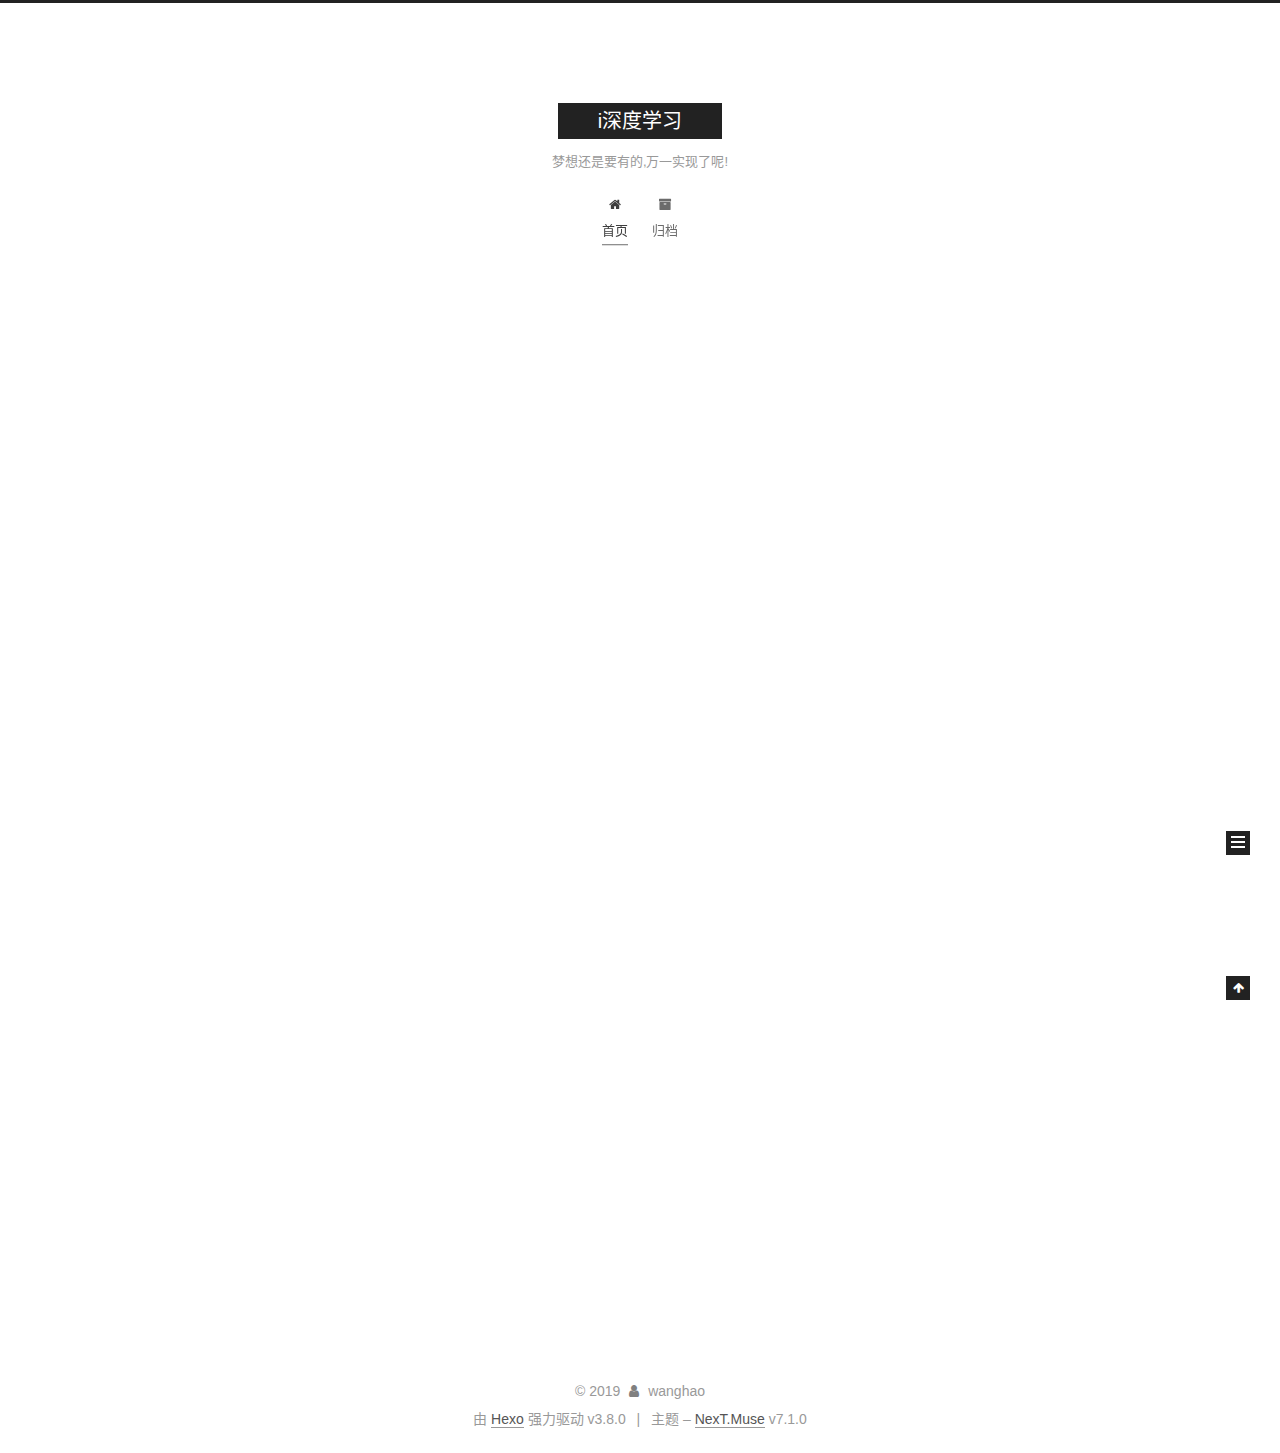
<file: index.html>
<!DOCTYPE html>












  


<html class="theme-next muse use-motion" lang="zh-CN">
<head><meta name="generator" content="Hexo 3.8.0">
  <meta charset="UTF-8">
<meta http-equiv="X-UA-Compatible" content="IE=edge">
<meta name="viewport" content="width=device-width, initial-scale=1, maximum-scale=2">
<meta name="theme-color" content="#222">
























<link rel="stylesheet" href="/lib/font-awesome/css/font-awesome.min.css?v=4.6.2">

<link rel="stylesheet" href="/css/main.css?v=7.1.0">


  <link rel="apple-touch-icon" sizes="180x180" href="/images/apple-touch-icon-next.png?v=7.1.0">


  <link rel="icon" type="image/png" sizes="32x32" href="/images/favicon-32x32-next.png?v=7.1.0">


  <link rel="icon" type="image/png" sizes="16x16" href="/images/favicon-16x16-next.png?v=7.1.0">


  <link rel="mask-icon" href="/images/logo.svg?v=7.1.0" color="#222">







<script id="hexo.configurations">
  var NexT = window.NexT || {};
  var CONFIG = {
    root: '/',
    scheme: 'Muse',
    version: '7.1.0',
    sidebar: {"position":"left","display":"post","offset":12,"onmobile":false,"dimmer":false},
    back2top: true,
    back2top_sidebar: false,
    fancybox: false,
    fastclick: false,
    lazyload: false,
    tabs: true,
    motion: {"enable":true,"async":false,"transition":{"post_block":"fadeIn","post_header":"slideDownIn","post_body":"slideDownIn","coll_header":"slideLeftIn","sidebar":"slideUpIn"}},
    algolia: {
      applicationID: '',
      apiKey: '',
      indexName: '',
      hits: {"per_page":10},
      labels: {"input_placeholder":"Search for Posts","hits_empty":"We didn't find any results for the search: ${query}","hits_stats":"${hits} results found in ${time} ms"}
    }
  };
</script>


  




  <meta name="description" content="step by step">
<meta property="og:type" content="website">
<meta property="og:title" content="i深度学习">
<meta property="og:url" content="http://yoursite.com/index.html">
<meta property="og:site_name" content="i深度学习">
<meta property="og:description" content="step by step">
<meta property="og:locale" content="zh-CN">
<meta name="twitter:card" content="summary">
<meta name="twitter:title" content="i深度学习">
<meta name="twitter:description" content="step by step">





  
  
  <link rel="canonical" href="http://yoursite.com/">



<script id="page.configurations">
  CONFIG.page = {
    sidebar: "",
  };
</script>

  <title>i深度学习</title>
  












  <noscript>
  <style>
  .use-motion .motion-element,
  .use-motion .brand,
  .use-motion .menu-item,
  .sidebar-inner,
  .use-motion .post-block,
  .use-motion .pagination,
  .use-motion .comments,
  .use-motion .post-header,
  .use-motion .post-body,
  .use-motion .collection-title { opacity: initial; }

  .use-motion .logo,
  .use-motion .site-title,
  .use-motion .site-subtitle {
    opacity: initial;
    top: initial;
  }

  .use-motion .logo-line-before i { left: initial; }
  .use-motion .logo-line-after i { right: initial; }
  </style>
</noscript>

</head>

<body itemscope itemtype="http://schema.org/WebPage" lang="zh-CN">

  
  
    
  

  <div class="container sidebar-position-left 
  page-home">
    <div class="headband"></div>

    <header id="header" class="header" itemscope itemtype="http://schema.org/WPHeader">
      <div class="header-inner"><div class="site-brand-wrapper">
  <div class="site-meta">
    

    <div class="custom-logo-site-title">
      <a href="/" class="brand" rel="start">
        <span class="logo-line-before"><i></i></span>
        <span class="site-title">i深度学习</span>
        <span class="logo-line-after"><i></i></span>
      </a>
    </div>
    
      
        <p class="site-subtitle">梦想还是要有的,万一实现了呢!</p>
      
    
    
  </div>

  <div class="site-nav-toggle">
    <button aria-label="切换导航栏">
      <span class="btn-bar"></span>
      <span class="btn-bar"></span>
      <span class="btn-bar"></span>
    </button>
  </div>
</div>



<nav class="site-nav">
  
    <ul id="menu" class="menu">
      
        
        
        
          
          <li class="menu-item menu-item-home menu-item-active">

    
    
    
      
    

    

    <a href="/" rel="section"><i class="menu-item-icon fa fa-fw fa-home"></i> <br>首页</a>

  </li>
        
        
        
          
          <li class="menu-item menu-item-archives">

    
    
    
      
    

    

    <a href="/archives/" rel="section"><i class="menu-item-icon fa fa-fw fa-archive"></i> <br>归档</a>

  </li>

      
      
    </ul>
  

  
    

  

  
</nav>



  



</div>
    </header>

    


    <main id="main" class="main">
      <div class="main-inner">
        <div class="content-wrap">
          
          <div id="content" class="content">
            
  <section id="posts" class="posts-expand">
    
      

  

  
  
  

  

  <article class="post post-type-normal" itemscope itemtype="http://schema.org/Article">
  
  
  
  <div class="post-block">
    <link itemprop="mainEntityOfPage" href="http://yoursite.com/2019/04/09/hello-world/">

    <span hidden itemprop="author" itemscope itemtype="http://schema.org/Person">
      <meta itemprop="name" content="wanghao">
      <meta itemprop="description" content="step by step">
      <meta itemprop="image" content="/images/avatar.gif">
    </span>

    <span hidden itemprop="publisher" itemscope itemtype="http://schema.org/Organization">
      <meta itemprop="name" content="i深度学习">
    </span>

    
      <header class="post-header">

        
        
          <h1 class="post-title" itemprop="name headline">
                
                
                <a href="/2019/04/09/hello-world/" class="post-title-link" itemprop="url">Hello World</a>
              
            
          </h1>
        

        <div class="post-meta">
          <span class="post-time">

            
            
            

            
              <span class="post-meta-item-icon">
                <i class="fa fa-calendar-o"></i>
              </span>
              
                <span class="post-meta-item-text">发表于</span>
              

              
                
              

              <time title="创建时间：2019-04-09 01:09:54" itemprop="dateCreated datePublished" datetime="2019-04-09T01:09:54+08:00">2019-04-09</time>
            

            
          </span>

          

          
            
            
          

          
          

          

          

          

        </div>
      </header>
    

    
    
    
    <div class="post-body" itemprop="articleBody">

      
      

      
        
          
            <p>Welcome to <a href="https://hexo.io/" target="_blank" rel="noopener">Hexo</a>! This is your very first post. Check <a href="https://hexo.io/docs/" target="_blank" rel="noopener">documentation</a> for more info. If you get any problems when using Hexo, you can find the answer in <a href="https://hexo.io/docs/troubleshooting.html" target="_blank" rel="noopener">troubleshooting</a> or you can ask me on <a href="https://github.com/hexojs/hexo/issues" target="_blank" rel="noopener">GitHub</a>.</p>
<h2 id="Quick-Start"><a href="#Quick-Start" class="headerlink" title="Quick Start"></a>Quick Start</h2><h3 id="Create-a-new-post"><a href="#Create-a-new-post" class="headerlink" title="Create a new post"></a>Create a new post</h3><figure class="highlight bash"><table><tr><td class="gutter"><pre><span class="line">1</span><br></pre></td><td class="code"><pre><span class="line">$ hexo new <span class="string">"My New Post"</span></span><br></pre></td></tr></table></figure>
<p>More info: <a href="https://hexo.io/docs/writing.html" target="_blank" rel="noopener">Writing</a></p>
<h3 id="Run-server"><a href="#Run-server" class="headerlink" title="Run server"></a>Run server</h3><figure class="highlight bash"><table><tr><td class="gutter"><pre><span class="line">1</span><br></pre></td><td class="code"><pre><span class="line">$ hexo server</span><br></pre></td></tr></table></figure>
<p>More info: <a href="https://hexo.io/docs/server.html" target="_blank" rel="noopener">Server</a></p>
<h3 id="Generate-static-files"><a href="#Generate-static-files" class="headerlink" title="Generate static files"></a>Generate static files</h3><figure class="highlight bash"><table><tr><td class="gutter"><pre><span class="line">1</span><br></pre></td><td class="code"><pre><span class="line">$ hexo generate</span><br></pre></td></tr></table></figure>
<p>More info: <a href="https://hexo.io/docs/generating.html" target="_blank" rel="noopener">Generating</a></p>
<h3 id="Deploy-to-remote-sites"><a href="#Deploy-to-remote-sites" class="headerlink" title="Deploy to remote sites"></a>Deploy to remote sites</h3><figure class="highlight bash"><table><tr><td class="gutter"><pre><span class="line">1</span><br></pre></td><td class="code"><pre><span class="line">$ hexo deploy</span><br></pre></td></tr></table></figure>
<p>More info: <a href="https://hexo.io/docs/deployment.html" target="_blank" rel="noopener">Deployment</a></p>

          
        
      
    </div>

    

    
    
    

    

    
      
    
    

    

    <footer class="post-footer">
      

      

      

      
      
        <div class="post-eof"></div>
      
    </footer>
  </div>
  
  
  
  </article>


    
  </section>

  


          </div>
          

        </div>
        
          
  
  <div class="sidebar-toggle">
    <div class="sidebar-toggle-line-wrap">
      <span class="sidebar-toggle-line sidebar-toggle-line-first"></span>
      <span class="sidebar-toggle-line sidebar-toggle-line-middle"></span>
      <span class="sidebar-toggle-line sidebar-toggle-line-last"></span>
    </div>
  </div>

  <aside id="sidebar" class="sidebar">
    <div class="sidebar-inner">

      

      

      <div class="site-overview-wrap sidebar-panel sidebar-panel-active">
        <div class="site-overview">
          <div class="site-author motion-element" itemprop="author" itemscope itemtype="http://schema.org/Person">
            
              <p class="site-author-name" itemprop="name">wanghao</p>
              <div class="site-description motion-element" itemprop="description">step by step</div>
          </div>

          
            <nav class="site-state motion-element">
              
                <div class="site-state-item site-state-posts">
                
                  <a href="/archives/">
                
                    <span class="site-state-item-count">1</span>
                    <span class="site-state-item-name">日志</span>
                  </a>
                </div>
              

              

              
            </nav>
          

          

          

          

          

          
          

          
            
          
          

        </div>
      </div>

      

      

    </div>
  </aside>
  


        
      </div>
    </main>

    <footer id="footer" class="footer">
      <div class="footer-inner">
        <div class="copyright">&copy; <span itemprop="copyrightYear">2019</span>
  <span class="with-love" id="animate">
    <i class="fa fa-user"></i>
  </span>
  <span class="author" itemprop="copyrightHolder">wanghao</span>

  

  
</div>


  <div class="powered-by">由 <a href="https://hexo.io" class="theme-link" rel="noopener" target="_blank">Hexo</a> 强力驱动 v3.8.0</div>



  <span class="post-meta-divider">|</span>



  <div class="theme-info">主题 – <a href="https://theme-next.org" class="theme-link" rel="noopener" target="_blank">NexT.Muse</a> v7.1.0</div>




        








        
      </div>
    </footer>

    
      <div class="back-to-top">
        <i class="fa fa-arrow-up"></i>
        
      </div>
    

    

    

    
  </div>

  

<script>
  if (Object.prototype.toString.call(window.Promise) !== '[object Function]') {
    window.Promise = null;
  }
</script>


























  
  <script src="/lib/jquery/index.js?v=2.1.3"></script>

  
  <script src="/lib/velocity/velocity.min.js?v=1.2.1"></script>

  
  <script src="/lib/velocity/velocity.ui.min.js?v=1.2.1"></script>


  


  <script src="/js/utils.js?v=7.1.0"></script>

  <script src="/js/motion.js?v=7.1.0"></script>



  
  


  <script src="/js/schemes/muse.js?v=7.1.0"></script>



  

  


  <script src="/js/next-boot.js?v=7.1.0"></script>


  

  

  

  



  




  

  

  

  

  

  

  

  

  

  

  

  

  

  

</body>
</html>
</file>
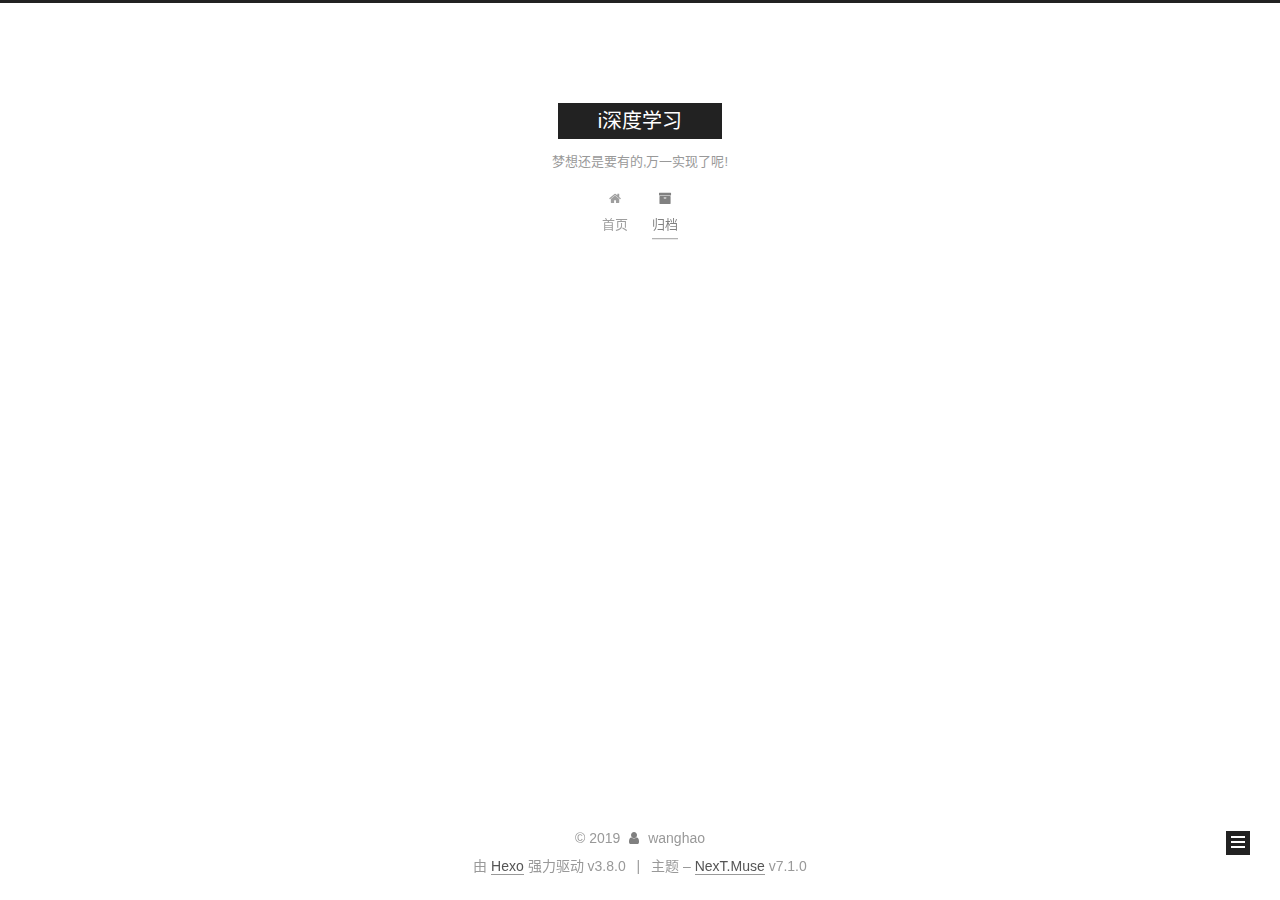
<file: archives/index.html>
<!DOCTYPE html>












  


<html class="theme-next muse use-motion" lang="zh-CN">
<head><meta name="generator" content="Hexo 3.8.0">
  <meta charset="UTF-8">
<meta http-equiv="X-UA-Compatible" content="IE=edge">
<meta name="viewport" content="width=device-width, initial-scale=1, maximum-scale=2">
<meta name="theme-color" content="#222">
























<link rel="stylesheet" href="/lib/font-awesome/css/font-awesome.min.css?v=4.6.2">

<link rel="stylesheet" href="/css/main.css?v=7.1.0">


  <link rel="apple-touch-icon" sizes="180x180" href="/images/apple-touch-icon-next.png?v=7.1.0">


  <link rel="icon" type="image/png" sizes="32x32" href="/images/favicon-32x32-next.png?v=7.1.0">


  <link rel="icon" type="image/png" sizes="16x16" href="/images/favicon-16x16-next.png?v=7.1.0">


  <link rel="mask-icon" href="/images/logo.svg?v=7.1.0" color="#222">







<script id="hexo.configurations">
  var NexT = window.NexT || {};
  var CONFIG = {
    root: '/',
    scheme: 'Muse',
    version: '7.1.0',
    sidebar: {"position":"left","display":"post","offset":12,"onmobile":false,"dimmer":false},
    back2top: true,
    back2top_sidebar: false,
    fancybox: false,
    fastclick: false,
    lazyload: false,
    tabs: true,
    motion: {"enable":true,"async":false,"transition":{"post_block":"fadeIn","post_header":"slideDownIn","post_body":"slideDownIn","coll_header":"slideLeftIn","sidebar":"slideUpIn"}},
    algolia: {
      applicationID: '',
      apiKey: '',
      indexName: '',
      hits: {"per_page":10},
      labels: {"input_placeholder":"Search for Posts","hits_empty":"We didn't find any results for the search: ${query}","hits_stats":"${hits} results found in ${time} ms"}
    }
  };
</script>


  




  <meta name="description" content="step by step">
<meta property="og:type" content="website">
<meta property="og:title" content="i深度学习">
<meta property="og:url" content="http://yoursite.com/archives/index.html">
<meta property="og:site_name" content="i深度学习">
<meta property="og:description" content="step by step">
<meta property="og:locale" content="zh-CN">
<meta name="twitter:card" content="summary">
<meta name="twitter:title" content="i深度学习">
<meta name="twitter:description" content="step by step">





  
  
  <link rel="canonical" href="http://yoursite.com/archives/">



<script id="page.configurations">
  CONFIG.page = {
    sidebar: "",
  };
</script>

  <title>归档 | i深度学习</title>
  












  <noscript>
  <style>
  .use-motion .motion-element,
  .use-motion .brand,
  .use-motion .menu-item,
  .sidebar-inner,
  .use-motion .post-block,
  .use-motion .pagination,
  .use-motion .comments,
  .use-motion .post-header,
  .use-motion .post-body,
  .use-motion .collection-title { opacity: initial; }

  .use-motion .logo,
  .use-motion .site-title,
  .use-motion .site-subtitle {
    opacity: initial;
    top: initial;
  }

  .use-motion .logo-line-before i { left: initial; }
  .use-motion .logo-line-after i { right: initial; }
  </style>
</noscript>

</head>

<body itemscope itemtype="http://schema.org/WebPage" lang="zh-CN">

  
  
    
  

  <div class="container sidebar-position-left page-archive">
    <div class="headband"></div>

    <header id="header" class="header" itemscope itemtype="http://schema.org/WPHeader">
      <div class="header-inner"><div class="site-brand-wrapper">
  <div class="site-meta">
    

    <div class="custom-logo-site-title">
      <a href="/" class="brand" rel="start">
        <span class="logo-line-before"><i></i></span>
        <span class="site-title">i深度学习</span>
        <span class="logo-line-after"><i></i></span>
      </a>
    </div>
    
      
        <p class="site-subtitle">梦想还是要有的,万一实现了呢!</p>
      
    
    
  </div>

  <div class="site-nav-toggle">
    <button aria-label="切换导航栏">
      <span class="btn-bar"></span>
      <span class="btn-bar"></span>
      <span class="btn-bar"></span>
    </button>
  </div>
</div>



<nav class="site-nav">
  
    <ul id="menu" class="menu">
      
        
        
        
          
          <li class="menu-item menu-item-home">

    
    
    
      
    

    

    <a href="/" rel="section"><i class="menu-item-icon fa fa-fw fa-home"></i> <br>首页</a>

  </li>
        
        
        
          
          <li class="menu-item menu-item-archives menu-item-active">

    
    
    
      
    

    

    <a href="/archives/" rel="section"><i class="menu-item-icon fa fa-fw fa-archive"></i> <br>归档</a>

  </li>

      
      
    </ul>
  

  
    

    
    
      
      
    
      
      
    
    

  


  

  
</nav>



  



</div>
    </header>

    


    <main id="main" class="main">
      <div class="main-inner">
        <div class="content-wrap">
          
          <div id="content" class="content">
            

  
  
  
  <div class="post-block archive">
    <div id="posts" class="posts-collapse">
      <span class="archive-move-on"></span>

      
      <span class="archive-page-counter">
        
        
        
          
        
        嗯..! 目前共计 1 篇日志。 继续努力。
      </span>
      

      

        
        
        

        
          
          <div class="collection-title">
            <h1 class="archive-year" id="archive-year-2019">2019</h1>
          </div>
        
        

        

  <article class="post post-type-normal" itemscope itemtype="http://schema.org/Article">
    <header class="post-header">

      <h2 class="post-title">
        
          <a class="post-title-link" href="/2019/04/09/hello-world/" itemprop="url">
            
              <span itemprop="name">Hello World</span>
            
          </a>
        
      </h2>

      <div class="post-meta">
        <time class="post-time" itemprop="dateCreated" datetime="2019-04-09T01:09:54+08:00" content="2019-04-09">
          04-09
        </time>
      </div>

    </header>
  </article>



      

    </div>
  </div>
  
  
  

  



          </div>
          

        </div>
        
          
  
  <div class="sidebar-toggle">
    <div class="sidebar-toggle-line-wrap">
      <span class="sidebar-toggle-line sidebar-toggle-line-first"></span>
      <span class="sidebar-toggle-line sidebar-toggle-line-middle"></span>
      <span class="sidebar-toggle-line sidebar-toggle-line-last"></span>
    </div>
  </div>

  <aside id="sidebar" class="sidebar">
    <div class="sidebar-inner">

      

      

      <div class="site-overview-wrap sidebar-panel sidebar-panel-active">
        <div class="site-overview">
          <div class="site-author motion-element" itemprop="author" itemscope itemtype="http://schema.org/Person">
            
              <p class="site-author-name" itemprop="name">wanghao</p>
              <div class="site-description motion-element" itemprop="description">step by step</div>
          </div>

          
            <nav class="site-state motion-element">
              
                <div class="site-state-item site-state-posts">
                
                  <a href="/archives/">
                
                    <span class="site-state-item-count">1</span>
                    <span class="site-state-item-name">日志</span>
                  </a>
                </div>
              

              

              
            </nav>
          

          

          

          

          

          
          

          
            
          
          

        </div>
      </div>

      

      

    </div>
  </aside>
  


        
      </div>
    </main>

    <footer id="footer" class="footer">
      <div class="footer-inner">
        <div class="copyright">&copy; <span itemprop="copyrightYear">2019</span>
  <span class="with-love" id="animate">
    <i class="fa fa-user"></i>
  </span>
  <span class="author" itemprop="copyrightHolder">wanghao</span>

  

  
</div>


  <div class="powered-by">由 <a href="https://hexo.io" class="theme-link" rel="noopener" target="_blank">Hexo</a> 强力驱动 v3.8.0</div>



  <span class="post-meta-divider">|</span>



  <div class="theme-info">主题 – <a href="https://theme-next.org" class="theme-link" rel="noopener" target="_blank">NexT.Muse</a> v7.1.0</div>




        








        
      </div>
    </footer>

    
      <div class="back-to-top">
        <i class="fa fa-arrow-up"></i>
        
      </div>
    

    

    

    
  </div>

  

<script>
  if (Object.prototype.toString.call(window.Promise) !== '[object Function]') {
    window.Promise = null;
  }
</script>


























  
  <script src="/lib/jquery/index.js?v=2.1.3"></script>

  
  <script src="/lib/velocity/velocity.min.js?v=1.2.1"></script>

  
  <script src="/lib/velocity/velocity.ui.min.js?v=1.2.1"></script>


  


  <script src="/js/utils.js?v=7.1.0"></script>

  <script src="/js/motion.js?v=7.1.0"></script>



  
  


  <script src="/js/schemes/muse.js?v=7.1.0"></script>



  

  


  <script src="/js/next-boot.js?v=7.1.0"></script>


  

  

  

  



  




  

  

  

  

  

  

  

  

  

  

  

  

  

  

</body>
</html>
</file>
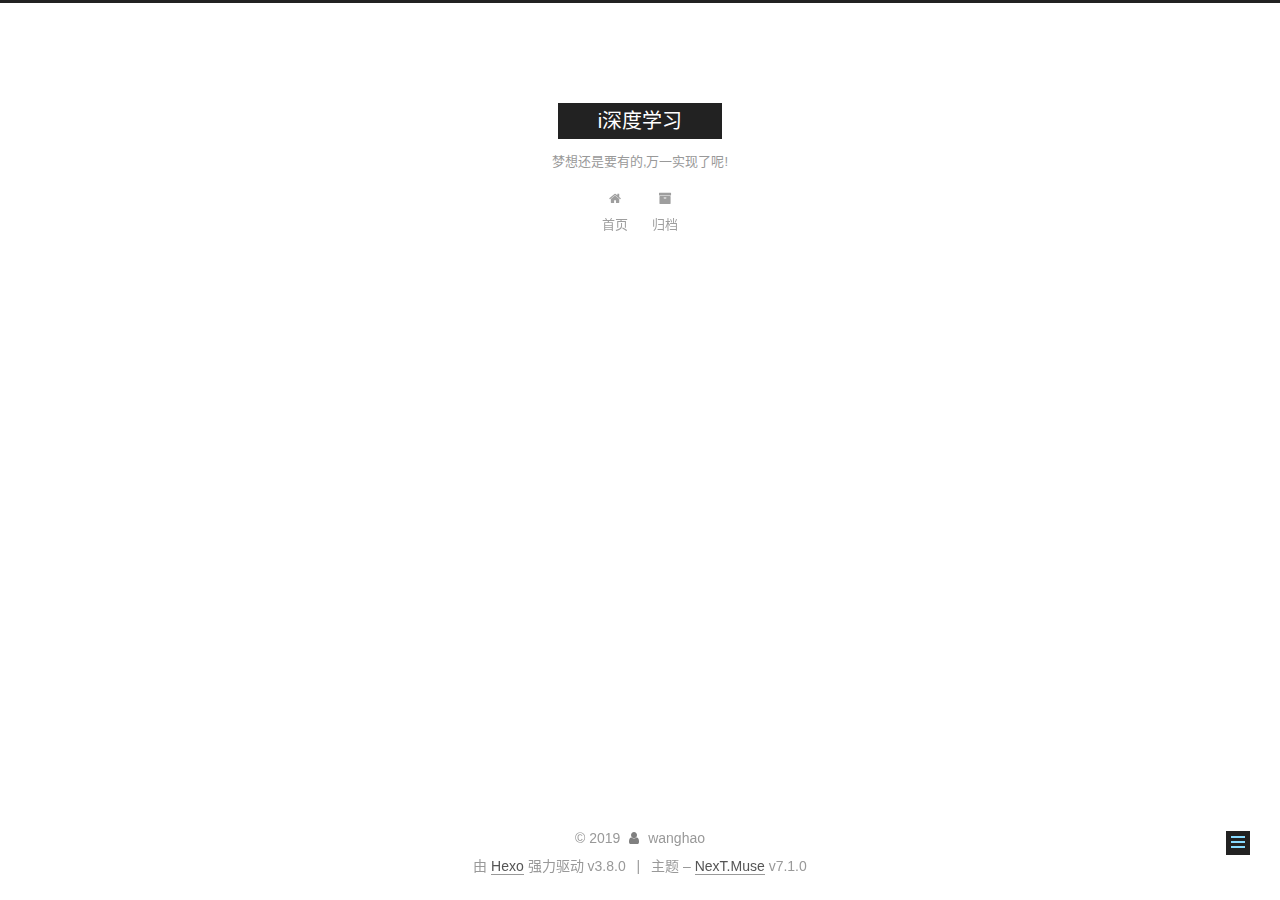
<file: categories/index.html>
<!DOCTYPE html>












  


<html class="theme-next muse use-motion" lang="zh-CN">
<head><meta name="generator" content="Hexo 3.8.0">
  <meta charset="UTF-8">
<meta http-equiv="X-UA-Compatible" content="IE=edge">
<meta name="viewport" content="width=device-width, initial-scale=1, maximum-scale=2">
<meta name="theme-color" content="#222">
























<link rel="stylesheet" href="/lib/font-awesome/css/font-awesome.min.css?v=4.6.2">

<link rel="stylesheet" href="/css/main.css?v=7.1.0">


  <link rel="apple-touch-icon" sizes="180x180" href="/images/apple-touch-icon-next.png?v=7.1.0">


  <link rel="icon" type="image/png" sizes="32x32" href="/images/favicon-32x32-next.png?v=7.1.0">


  <link rel="icon" type="image/png" sizes="16x16" href="/images/favicon-16x16-next.png?v=7.1.0">


  <link rel="mask-icon" href="/images/logo.svg?v=7.1.0" color="#222">







<script id="hexo.configurations">
  var NexT = window.NexT || {};
  var CONFIG = {
    root: '/',
    scheme: 'Muse',
    version: '7.1.0',
    sidebar: {"position":"left","display":"post","offset":12,"onmobile":false,"dimmer":false},
    back2top: true,
    back2top_sidebar: false,
    fancybox: false,
    fastclick: false,
    lazyload: false,
    tabs: true,
    motion: {"enable":true,"async":false,"transition":{"post_block":"fadeIn","post_header":"slideDownIn","post_body":"slideDownIn","coll_header":"slideLeftIn","sidebar":"slideUpIn"}},
    algolia: {
      applicationID: '',
      apiKey: '',
      indexName: '',
      hits: {"per_page":10},
      labels: {"input_placeholder":"Search for Posts","hits_empty":"We didn't find any results for the search: ${query}","hits_stats":"${hits} results found in ${time} ms"}
    }
  };
</script>


  




  <meta name="description" content="step by step">
<meta property="og:type" content="website">
<meta property="og:title" content="categories">
<meta property="og:url" content="http://yoursite.com/categories/index.html">
<meta property="og:site_name" content="i深度学习">
<meta property="og:description" content="step by step">
<meta property="og:locale" content="zh-CN">
<meta property="og:updated_time" content="2019-04-08T17:32:14.654Z">
<meta name="twitter:card" content="summary">
<meta name="twitter:title" content="categories">
<meta name="twitter:description" content="step by step">





  
  
  <link rel="canonical" href="http://yoursite.com/categories/">



<script id="page.configurations">
  CONFIG.page = {
    sidebar: "",
  };
</script>

  <title>categories | i深度学习</title>
  












  <noscript>
  <style>
  .use-motion .motion-element,
  .use-motion .brand,
  .use-motion .menu-item,
  .sidebar-inner,
  .use-motion .post-block,
  .use-motion .pagination,
  .use-motion .comments,
  .use-motion .post-header,
  .use-motion .post-body,
  .use-motion .collection-title { opacity: initial; }

  .use-motion .logo,
  .use-motion .site-title,
  .use-motion .site-subtitle {
    opacity: initial;
    top: initial;
  }

  .use-motion .logo-line-before i { left: initial; }
  .use-motion .logo-line-after i { right: initial; }
  </style>
</noscript>

</head>

<body itemscope itemtype="http://schema.org/WebPage" lang="zh-CN">

  
  
    
  

  <div class="container sidebar-position-left page-post-detail">
    <div class="headband"></div>

    <header id="header" class="header" itemscope itemtype="http://schema.org/WPHeader">
      <div class="header-inner"><div class="site-brand-wrapper">
  <div class="site-meta">
    

    <div class="custom-logo-site-title">
      <a href="/" class="brand" rel="start">
        <span class="logo-line-before"><i></i></span>
        <span class="site-title">i深度学习</span>
        <span class="logo-line-after"><i></i></span>
      </a>
    </div>
    
      
        <p class="site-subtitle">梦想还是要有的,万一实现了呢!</p>
      
    
    
  </div>

  <div class="site-nav-toggle">
    <button aria-label="切换导航栏">
      <span class="btn-bar"></span>
      <span class="btn-bar"></span>
      <span class="btn-bar"></span>
    </button>
  </div>
</div>



<nav class="site-nav">
  
    <ul id="menu" class="menu">
      
        
        
        
          
          <li class="menu-item menu-item-home">

    
    
    
      
    

    

    <a href="/" rel="section"><i class="menu-item-icon fa fa-fw fa-home"></i> <br>首页</a>

  </li>
        
        
        
          
          <li class="menu-item menu-item-archives">

    
    
    
      
    

    

    <a href="/archives/" rel="section"><i class="menu-item-icon fa fa-fw fa-archive"></i> <br>归档</a>

  </li>

      
      
    </ul>
  

  
    

    
    
      
      
    
      
      
    
    

  


  

  
</nav>



  



</div>
    </header>

    


    <main id="main" class="main">
      <div class="main-inner">
        <div class="content-wrap">
          
          <div id="content" class="content">
            

  <div id="posts" class="posts-expand">
    
    
    
    <div class="post-block page">
      <header class="post-header">

<h1 class="post-title" itemprop="name headline">categories

</h1>

<div class="post-meta">
  
  



</div>

</header>

      
      
      
      <div class="post-body">
        
        
          <div class="category-all-page">
            <div class="category-all-title">
              
              
              暂无分类
            </div>
            <div class="category-all">
              
            </div>
          </div>
        
      </div>
      
      
      
    </div>
    



    
    
    
  </div>


          </div>
          

  



        </div>
        
          
  
  <div class="sidebar-toggle">
    <div class="sidebar-toggle-line-wrap">
      <span class="sidebar-toggle-line sidebar-toggle-line-first"></span>
      <span class="sidebar-toggle-line sidebar-toggle-line-middle"></span>
      <span class="sidebar-toggle-line sidebar-toggle-line-last"></span>
    </div>
  </div>

  <aside id="sidebar" class="sidebar">
    <div class="sidebar-inner">

      

      

      <div class="site-overview-wrap sidebar-panel sidebar-panel-active">
        <div class="site-overview">
          <div class="site-author motion-element" itemprop="author" itemscope itemtype="http://schema.org/Person">
            
              <p class="site-author-name" itemprop="name">wanghao</p>
              <div class="site-description motion-element" itemprop="description">step by step</div>
          </div>

          
            <nav class="site-state motion-element">
              
                <div class="site-state-item site-state-posts">
                
                  <a href="/archives/">
                
                    <span class="site-state-item-count">1</span>
                    <span class="site-state-item-name">日志</span>
                  </a>
                </div>
              

              

              
            </nav>
          

          

          

          

          

          
          

          
            
          
          

        </div>
      </div>

      

      

    </div>
  </aside>
  


        
      </div>
    </main>

    <footer id="footer" class="footer">
      <div class="footer-inner">
        <div class="copyright">&copy; <span itemprop="copyrightYear">2019</span>
  <span class="with-love" id="animate">
    <i class="fa fa-user"></i>
  </span>
  <span class="author" itemprop="copyrightHolder">wanghao</span>

  

  
</div>


  <div class="powered-by">由 <a href="https://hexo.io" class="theme-link" rel="noopener" target="_blank">Hexo</a> 强力驱动 v3.8.0</div>



  <span class="post-meta-divider">|</span>



  <div class="theme-info">主题 – <a href="https://theme-next.org" class="theme-link" rel="noopener" target="_blank">NexT.Muse</a> v7.1.0</div>




        








        
      </div>
    </footer>

    
      <div class="back-to-top">
        <i class="fa fa-arrow-up"></i>
        
      </div>
    

    

    

    
  </div>

  

<script>
  if (Object.prototype.toString.call(window.Promise) !== '[object Function]') {
    window.Promise = null;
  }
</script>


























  
  <script src="/lib/jquery/index.js?v=2.1.3"></script>

  
  <script src="/lib/velocity/velocity.min.js?v=1.2.1"></script>

  
  <script src="/lib/velocity/velocity.ui.min.js?v=1.2.1"></script>


  


  <script src="/js/utils.js?v=7.1.0"></script>

  <script src="/js/motion.js?v=7.1.0"></script>



  
  


  <script src="/js/schemes/muse.js?v=7.1.0"></script>



  
  <script src="/js/scrollspy.js?v=7.1.0"></script>
<script src="/js/post-details.js?v=7.1.0"></script>



  


  <script src="/js/next-boot.js?v=7.1.0"></script>


  

  

  

  


  


  




  

  

  

  

  

  

  

  

  

  

  

  

  

  

</body>
</html>
</file>
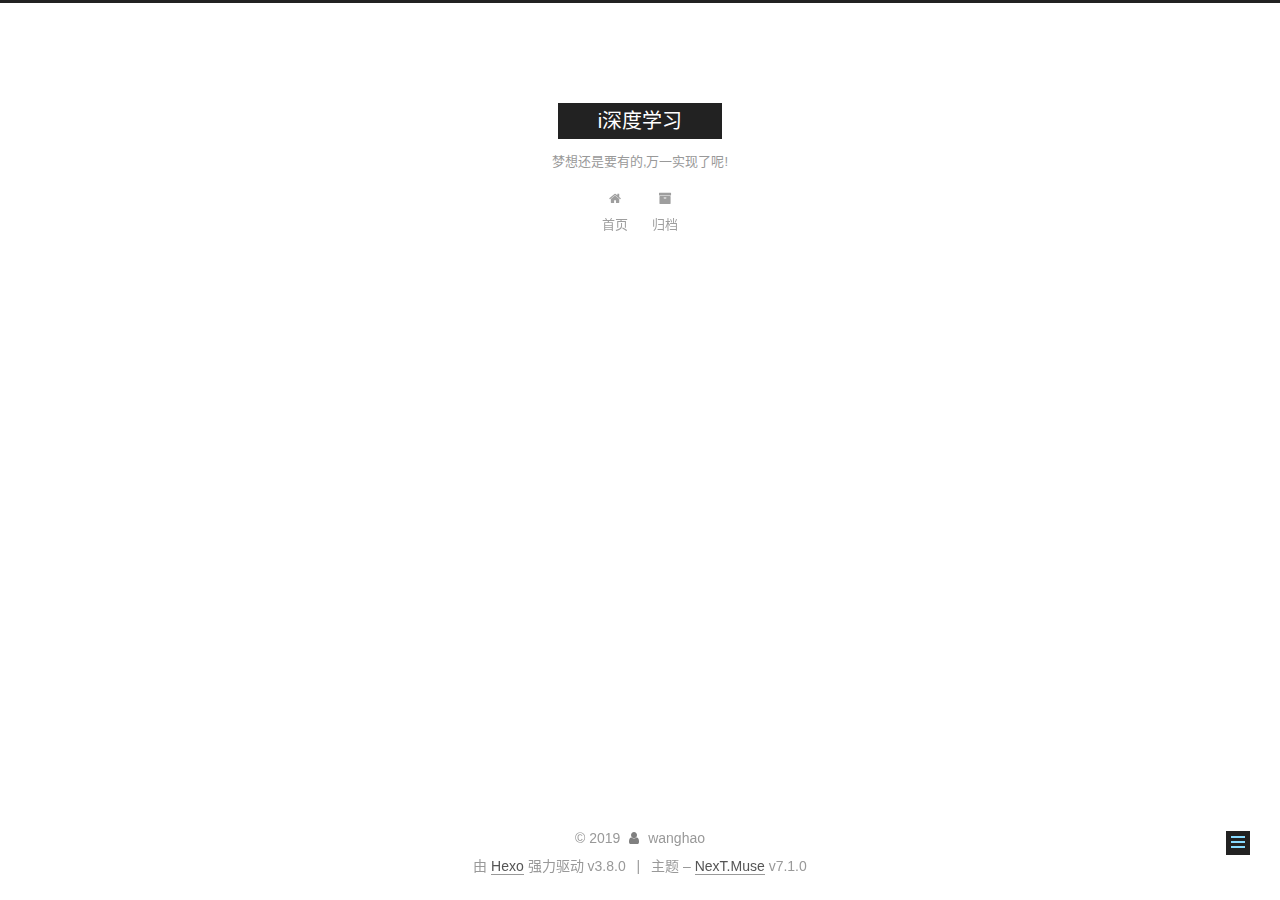
<file: tags/index.html>
<!DOCTYPE html>












  


<html class="theme-next muse use-motion" lang="zh-CN">
<head><meta name="generator" content="Hexo 3.8.0">
  <meta charset="UTF-8">
<meta http-equiv="X-UA-Compatible" content="IE=edge">
<meta name="viewport" content="width=device-width, initial-scale=1, maximum-scale=2">
<meta name="theme-color" content="#222">
























<link rel="stylesheet" href="/lib/font-awesome/css/font-awesome.min.css?v=4.6.2">

<link rel="stylesheet" href="/css/main.css?v=7.1.0">


  <link rel="apple-touch-icon" sizes="180x180" href="/images/apple-touch-icon-next.png?v=7.1.0">


  <link rel="icon" type="image/png" sizes="32x32" href="/images/favicon-32x32-next.png?v=7.1.0">


  <link rel="icon" type="image/png" sizes="16x16" href="/images/favicon-16x16-next.png?v=7.1.0">


  <link rel="mask-icon" href="/images/logo.svg?v=7.1.0" color="#222">







<script id="hexo.configurations">
  var NexT = window.NexT || {};
  var CONFIG = {
    root: '/',
    scheme: 'Muse',
    version: '7.1.0',
    sidebar: {"position":"left","display":"post","offset":12,"onmobile":false,"dimmer":false},
    back2top: true,
    back2top_sidebar: false,
    fancybox: false,
    fastclick: false,
    lazyload: false,
    tabs: true,
    motion: {"enable":true,"async":false,"transition":{"post_block":"fadeIn","post_header":"slideDownIn","post_body":"slideDownIn","coll_header":"slideLeftIn","sidebar":"slideUpIn"}},
    algolia: {
      applicationID: '',
      apiKey: '',
      indexName: '',
      hits: {"per_page":10},
      labels: {"input_placeholder":"Search for Posts","hits_empty":"We didn't find any results for the search: ${query}","hits_stats":"${hits} results found in ${time} ms"}
    }
  };
</script>


  




  <meta name="description" content="step by step">
<meta property="og:type" content="website">
<meta property="og:title" content="tags">
<meta property="og:url" content="http://yoursite.com/tags/index.html">
<meta property="og:site_name" content="i深度学习">
<meta property="og:description" content="step by step">
<meta property="og:locale" content="zh-CN">
<meta property="og:updated_time" content="2019-04-08T17:31:33.550Z">
<meta name="twitter:card" content="summary">
<meta name="twitter:title" content="tags">
<meta name="twitter:description" content="step by step">





  
  
  <link rel="canonical" href="http://yoursite.com/tags/">



<script id="page.configurations">
  CONFIG.page = {
    sidebar: "",
  };
</script>

  <title>tags | i深度学习</title>
  












  <noscript>
  <style>
  .use-motion .motion-element,
  .use-motion .brand,
  .use-motion .menu-item,
  .sidebar-inner,
  .use-motion .post-block,
  .use-motion .pagination,
  .use-motion .comments,
  .use-motion .post-header,
  .use-motion .post-body,
  .use-motion .collection-title { opacity: initial; }

  .use-motion .logo,
  .use-motion .site-title,
  .use-motion .site-subtitle {
    opacity: initial;
    top: initial;
  }

  .use-motion .logo-line-before i { left: initial; }
  .use-motion .logo-line-after i { right: initial; }
  </style>
</noscript>

</head>

<body itemscope itemtype="http://schema.org/WebPage" lang="zh-CN">

  
  
    
  

  <div class="container sidebar-position-left page-post-detail">
    <div class="headband"></div>

    <header id="header" class="header" itemscope itemtype="http://schema.org/WPHeader">
      <div class="header-inner"><div class="site-brand-wrapper">
  <div class="site-meta">
    

    <div class="custom-logo-site-title">
      <a href="/" class="brand" rel="start">
        <span class="logo-line-before"><i></i></span>
        <span class="site-title">i深度学习</span>
        <span class="logo-line-after"><i></i></span>
      </a>
    </div>
    
      
        <p class="site-subtitle">梦想还是要有的,万一实现了呢!</p>
      
    
    
  </div>

  <div class="site-nav-toggle">
    <button aria-label="切换导航栏">
      <span class="btn-bar"></span>
      <span class="btn-bar"></span>
      <span class="btn-bar"></span>
    </button>
  </div>
</div>



<nav class="site-nav">
  
    <ul id="menu" class="menu">
      
        
        
        
          
          <li class="menu-item menu-item-home">

    
    
    
      
    

    

    <a href="/" rel="section"><i class="menu-item-icon fa fa-fw fa-home"></i> <br>首页</a>

  </li>
        
        
        
          
          <li class="menu-item menu-item-archives">

    
    
    
      
    

    

    <a href="/archives/" rel="section"><i class="menu-item-icon fa fa-fw fa-archive"></i> <br>归档</a>

  </li>

      
      
    </ul>
  

  
    

    
    
      
      
    
      
      
    
    

  


  

  
</nav>



  



</div>
    </header>

    


    <main id="main" class="main">
      <div class="main-inner">
        <div class="content-wrap">
          
          <div id="content" class="content">
            

  <div id="posts" class="posts-expand">
    
    
    
    <div class="post-block page">
      <header class="post-header">

<h1 class="post-title" itemprop="name headline">tags

</h1>

<div class="post-meta">
  
  



</div>

</header>

      
      
      
      <div class="post-body">
        
        
          
        
      </div>
      
      
      
    </div>
    



    
    
    
  </div>


          </div>
          

  



        </div>
        
          
  
  <div class="sidebar-toggle">
    <div class="sidebar-toggle-line-wrap">
      <span class="sidebar-toggle-line sidebar-toggle-line-first"></span>
      <span class="sidebar-toggle-line sidebar-toggle-line-middle"></span>
      <span class="sidebar-toggle-line sidebar-toggle-line-last"></span>
    </div>
  </div>

  <aside id="sidebar" class="sidebar">
    <div class="sidebar-inner">

      

      

      <div class="site-overview-wrap sidebar-panel sidebar-panel-active">
        <div class="site-overview">
          <div class="site-author motion-element" itemprop="author" itemscope itemtype="http://schema.org/Person">
            
              <p class="site-author-name" itemprop="name">wanghao</p>
              <div class="site-description motion-element" itemprop="description">step by step</div>
          </div>

          
            <nav class="site-state motion-element">
              
                <div class="site-state-item site-state-posts">
                
                  <a href="/archives/">
                
                    <span class="site-state-item-count">1</span>
                    <span class="site-state-item-name">日志</span>
                  </a>
                </div>
              

              

              
            </nav>
          

          

          

          

          

          
          

          
            
          
          

        </div>
      </div>

      

      

    </div>
  </aside>
  


        
      </div>
    </main>

    <footer id="footer" class="footer">
      <div class="footer-inner">
        <div class="copyright">&copy; <span itemprop="copyrightYear">2019</span>
  <span class="with-love" id="animate">
    <i class="fa fa-user"></i>
  </span>
  <span class="author" itemprop="copyrightHolder">wanghao</span>

  

  
</div>


  <div class="powered-by">由 <a href="https://hexo.io" class="theme-link" rel="noopener" target="_blank">Hexo</a> 强力驱动 v3.8.0</div>



  <span class="post-meta-divider">|</span>



  <div class="theme-info">主题 – <a href="https://theme-next.org" class="theme-link" rel="noopener" target="_blank">NexT.Muse</a> v7.1.0</div>




        








        
      </div>
    </footer>

    
      <div class="back-to-top">
        <i class="fa fa-arrow-up"></i>
        
      </div>
    

    

    

    
  </div>

  

<script>
  if (Object.prototype.toString.call(window.Promise) !== '[object Function]') {
    window.Promise = null;
  }
</script>


























  
  <script src="/lib/jquery/index.js?v=2.1.3"></script>

  
  <script src="/lib/velocity/velocity.min.js?v=1.2.1"></script>

  
  <script src="/lib/velocity/velocity.ui.min.js?v=1.2.1"></script>


  


  <script src="/js/utils.js?v=7.1.0"></script>

  <script src="/js/motion.js?v=7.1.0"></script>



  
  


  <script src="/js/schemes/muse.js?v=7.1.0"></script>



  
  <script src="/js/scrollspy.js?v=7.1.0"></script>
<script src="/js/post-details.js?v=7.1.0"></script>



  


  <script src="/js/next-boot.js?v=7.1.0"></script>


  

  

  

  


  


  




  

  

  

  

  

  

  

  

  

  

  

  

  

  

</body>
</html>
</file>
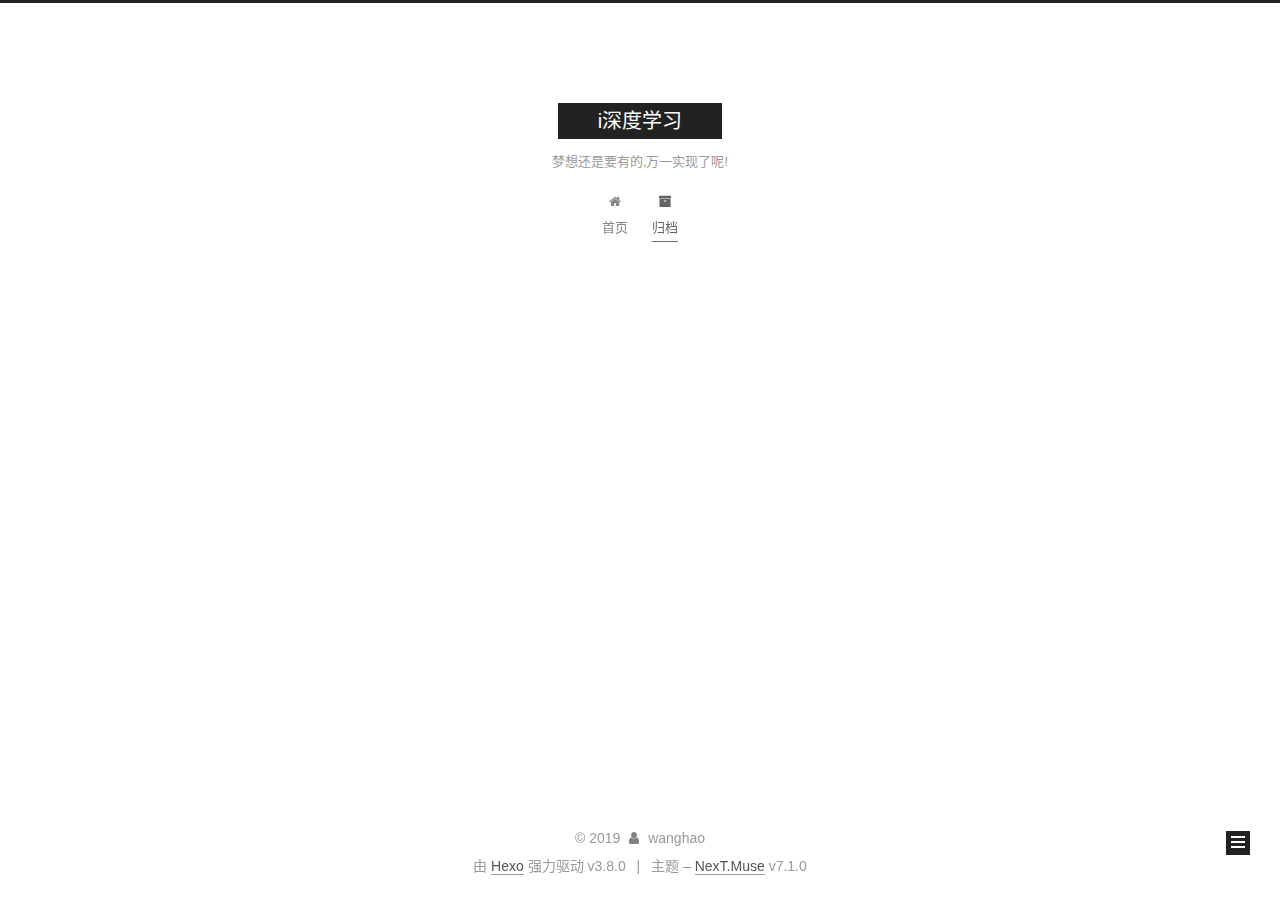
<file: archives/2019/index.html>
<!DOCTYPE html>












  


<html class="theme-next muse use-motion" lang="zh-CN">
<head><meta name="generator" content="Hexo 3.8.0">
  <meta charset="UTF-8">
<meta http-equiv="X-UA-Compatible" content="IE=edge">
<meta name="viewport" content="width=device-width, initial-scale=1, maximum-scale=2">
<meta name="theme-color" content="#222">
























<link rel="stylesheet" href="/lib/font-awesome/css/font-awesome.min.css?v=4.6.2">

<link rel="stylesheet" href="/css/main.css?v=7.1.0">


  <link rel="apple-touch-icon" sizes="180x180" href="/images/apple-touch-icon-next.png?v=7.1.0">


  <link rel="icon" type="image/png" sizes="32x32" href="/images/favicon-32x32-next.png?v=7.1.0">


  <link rel="icon" type="image/png" sizes="16x16" href="/images/favicon-16x16-next.png?v=7.1.0">


  <link rel="mask-icon" href="/images/logo.svg?v=7.1.0" color="#222">







<script id="hexo.configurations">
  var NexT = window.NexT || {};
  var CONFIG = {
    root: '/',
    scheme: 'Muse',
    version: '7.1.0',
    sidebar: {"position":"left","display":"post","offset":12,"onmobile":false,"dimmer":false},
    back2top: true,
    back2top_sidebar: false,
    fancybox: false,
    fastclick: false,
    lazyload: false,
    tabs: true,
    motion: {"enable":true,"async":false,"transition":{"post_block":"fadeIn","post_header":"slideDownIn","post_body":"slideDownIn","coll_header":"slideLeftIn","sidebar":"slideUpIn"}},
    algolia: {
      applicationID: '',
      apiKey: '',
      indexName: '',
      hits: {"per_page":10},
      labels: {"input_placeholder":"Search for Posts","hits_empty":"We didn't find any results for the search: ${query}","hits_stats":"${hits} results found in ${time} ms"}
    }
  };
</script>


  




  <meta name="description" content="step by step">
<meta property="og:type" content="website">
<meta property="og:title" content="i深度学习">
<meta property="og:url" content="http://yoursite.com/archives/2019/index.html">
<meta property="og:site_name" content="i深度学习">
<meta property="og:description" content="step by step">
<meta property="og:locale" content="zh-CN">
<meta name="twitter:card" content="summary">
<meta name="twitter:title" content="i深度学习">
<meta name="twitter:description" content="step by step">





  
  
  <link rel="canonical" href="http://yoursite.com/archives/2019/">



<script id="page.configurations">
  CONFIG.page = {
    sidebar: "",
  };
</script>

  <title>归档 | i深度学习</title>
  












  <noscript>
  <style>
  .use-motion .motion-element,
  .use-motion .brand,
  .use-motion .menu-item,
  .sidebar-inner,
  .use-motion .post-block,
  .use-motion .pagination,
  .use-motion .comments,
  .use-motion .post-header,
  .use-motion .post-body,
  .use-motion .collection-title { opacity: initial; }

  .use-motion .logo,
  .use-motion .site-title,
  .use-motion .site-subtitle {
    opacity: initial;
    top: initial;
  }

  .use-motion .logo-line-before i { left: initial; }
  .use-motion .logo-line-after i { right: initial; }
  </style>
</noscript>

</head>

<body itemscope itemtype="http://schema.org/WebPage" lang="zh-CN">

  
  
    
  

  <div class="container sidebar-position-left page-archive">
    <div class="headband"></div>

    <header id="header" class="header" itemscope itemtype="http://schema.org/WPHeader">
      <div class="header-inner"><div class="site-brand-wrapper">
  <div class="site-meta">
    

    <div class="custom-logo-site-title">
      <a href="/" class="brand" rel="start">
        <span class="logo-line-before"><i></i></span>
        <span class="site-title">i深度学习</span>
        <span class="logo-line-after"><i></i></span>
      </a>
    </div>
    
      
        <p class="site-subtitle">梦想还是要有的,万一实现了呢!</p>
      
    
    
  </div>

  <div class="site-nav-toggle">
    <button aria-label="切换导航栏">
      <span class="btn-bar"></span>
      <span class="btn-bar"></span>
      <span class="btn-bar"></span>
    </button>
  </div>
</div>



<nav class="site-nav">
  
    <ul id="menu" class="menu">
      
        
        
        
          
          <li class="menu-item menu-item-home">

    
    
    
      
    

    

    <a href="/" rel="section"><i class="menu-item-icon fa fa-fw fa-home"></i> <br>首页</a>

  </li>
        
        
        
          
          <li class="menu-item menu-item-archives menu-item-active">

    
    
    
      
    

    

    <a href="/archives/" rel="section"><i class="menu-item-icon fa fa-fw fa-archive"></i> <br>归档</a>

  </li>

      
      
    </ul>
  

  
    

    
    
      
      
    
      
      
    
    

  


  

  
</nav>



  



</div>
    </header>

    


    <main id="main" class="main">
      <div class="main-inner">
        <div class="content-wrap">
          
          <div id="content" class="content">
            

  
  
  
  <div class="post-block archive">
    <div id="posts" class="posts-collapse">
      <span class="archive-move-on"></span>

      
      <span class="archive-page-counter">
        
        
        
          
        
        嗯..! 目前共计 1 篇日志。 继续努力。
      </span>
      

      

        
        
        

        
          
          <div class="collection-title">
            <h1 class="archive-year" id="archive-year-2019">2019</h1>
          </div>
        
        

        

  <article class="post post-type-normal" itemscope itemtype="http://schema.org/Article">
    <header class="post-header">

      <h2 class="post-title">
        
          <a class="post-title-link" href="/2019/04/09/hello-world/" itemprop="url">
            
              <span itemprop="name">Hello World</span>
            
          </a>
        
      </h2>

      <div class="post-meta">
        <time class="post-time" itemprop="dateCreated" datetime="2019-04-09T01:09:54+08:00" content="2019-04-09">
          04-09
        </time>
      </div>

    </header>
  </article>



      

    </div>
  </div>
  
  
  

  



          </div>
          

        </div>
        
          
  
  <div class="sidebar-toggle">
    <div class="sidebar-toggle-line-wrap">
      <span class="sidebar-toggle-line sidebar-toggle-line-first"></span>
      <span class="sidebar-toggle-line sidebar-toggle-line-middle"></span>
      <span class="sidebar-toggle-line sidebar-toggle-line-last"></span>
    </div>
  </div>

  <aside id="sidebar" class="sidebar">
    <div class="sidebar-inner">

      

      

      <div class="site-overview-wrap sidebar-panel sidebar-panel-active">
        <div class="site-overview">
          <div class="site-author motion-element" itemprop="author" itemscope itemtype="http://schema.org/Person">
            
              <p class="site-author-name" itemprop="name">wanghao</p>
              <div class="site-description motion-element" itemprop="description">step by step</div>
          </div>

          
            <nav class="site-state motion-element">
              
                <div class="site-state-item site-state-posts">
                
                  <a href="/archives/">
                
                    <span class="site-state-item-count">1</span>
                    <span class="site-state-item-name">日志</span>
                  </a>
                </div>
              

              

              
            </nav>
          

          

          

          

          

          
          

          
            
          
          

        </div>
      </div>

      

      

    </div>
  </aside>
  


        
      </div>
    </main>

    <footer id="footer" class="footer">
      <div class="footer-inner">
        <div class="copyright">&copy; <span itemprop="copyrightYear">2019</span>
  <span class="with-love" id="animate">
    <i class="fa fa-user"></i>
  </span>
  <span class="author" itemprop="copyrightHolder">wanghao</span>

  

  
</div>


  <div class="powered-by">由 <a href="https://hexo.io" class="theme-link" rel="noopener" target="_blank">Hexo</a> 强力驱动 v3.8.0</div>



  <span class="post-meta-divider">|</span>



  <div class="theme-info">主题 – <a href="https://theme-next.org" class="theme-link" rel="noopener" target="_blank">NexT.Muse</a> v7.1.0</div>




        








        
      </div>
    </footer>

    
      <div class="back-to-top">
        <i class="fa fa-arrow-up"></i>
        
      </div>
    

    

    

    
  </div>

  

<script>
  if (Object.prototype.toString.call(window.Promise) !== '[object Function]') {
    window.Promise = null;
  }
</script>


























  
  <script src="/lib/jquery/index.js?v=2.1.3"></script>

  
  <script src="/lib/velocity/velocity.min.js?v=1.2.1"></script>

  
  <script src="/lib/velocity/velocity.ui.min.js?v=1.2.1"></script>


  


  <script src="/js/utils.js?v=7.1.0"></script>

  <script src="/js/motion.js?v=7.1.0"></script>



  
  


  <script src="/js/schemes/muse.js?v=7.1.0"></script>



  

  


  <script src="/js/next-boot.js?v=7.1.0"></script>


  

  

  

  



  




  

  

  

  

  

  

  

  

  

  

  

  

  

  

</body>
</html>
</file>
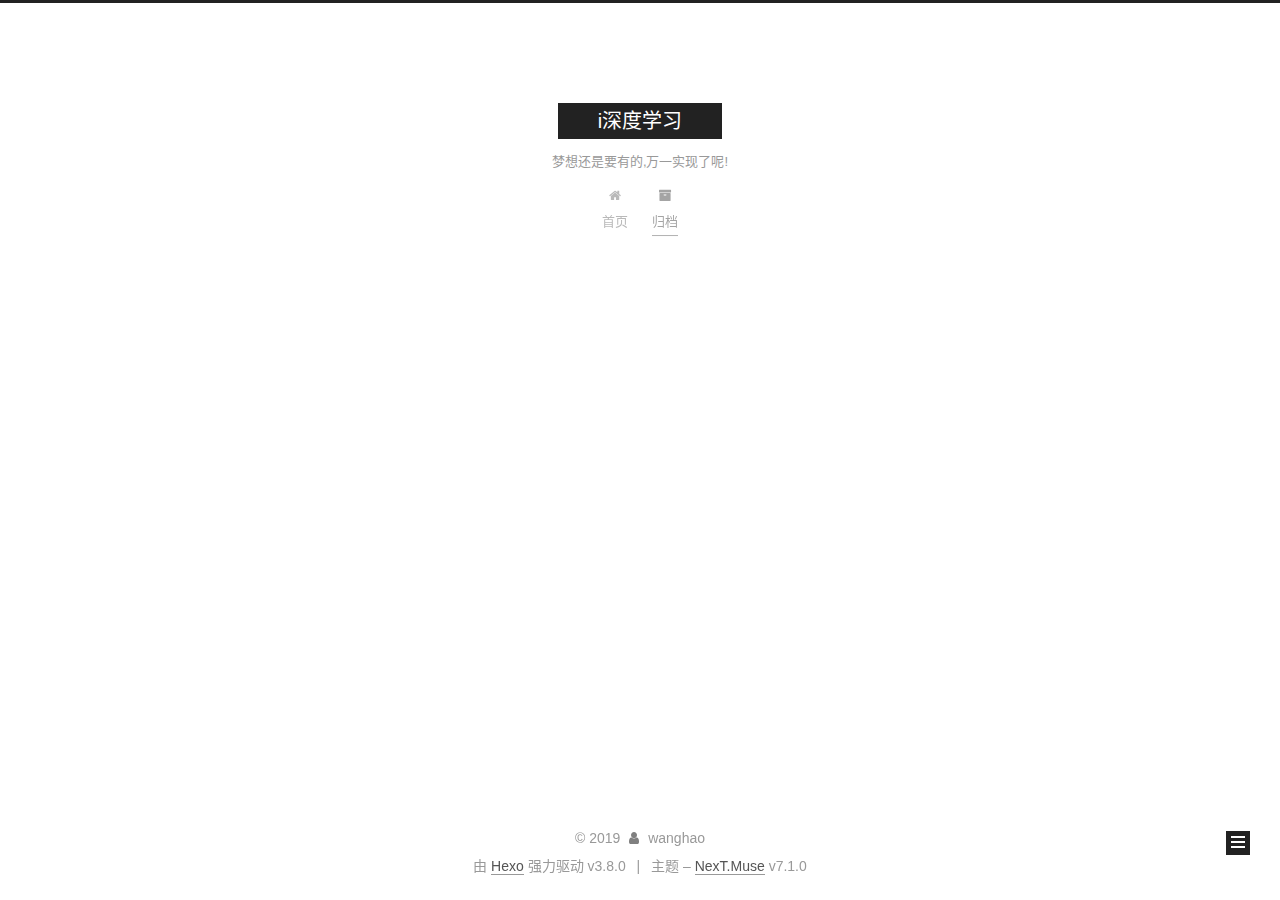
<file: archives/2019/04/index.html>
<!DOCTYPE html>












  


<html class="theme-next muse use-motion" lang="zh-CN">
<head><meta name="generator" content="Hexo 3.8.0">
  <meta charset="UTF-8">
<meta http-equiv="X-UA-Compatible" content="IE=edge">
<meta name="viewport" content="width=device-width, initial-scale=1, maximum-scale=2">
<meta name="theme-color" content="#222">
























<link rel="stylesheet" href="/lib/font-awesome/css/font-awesome.min.css?v=4.6.2">

<link rel="stylesheet" href="/css/main.css?v=7.1.0">


  <link rel="apple-touch-icon" sizes="180x180" href="/images/apple-touch-icon-next.png?v=7.1.0">


  <link rel="icon" type="image/png" sizes="32x32" href="/images/favicon-32x32-next.png?v=7.1.0">


  <link rel="icon" type="image/png" sizes="16x16" href="/images/favicon-16x16-next.png?v=7.1.0">


  <link rel="mask-icon" href="/images/logo.svg?v=7.1.0" color="#222">







<script id="hexo.configurations">
  var NexT = window.NexT || {};
  var CONFIG = {
    root: '/',
    scheme: 'Muse',
    version: '7.1.0',
    sidebar: {"position":"left","display":"post","offset":12,"onmobile":false,"dimmer":false},
    back2top: true,
    back2top_sidebar: false,
    fancybox: false,
    fastclick: false,
    lazyload: false,
    tabs: true,
    motion: {"enable":true,"async":false,"transition":{"post_block":"fadeIn","post_header":"slideDownIn","post_body":"slideDownIn","coll_header":"slideLeftIn","sidebar":"slideUpIn"}},
    algolia: {
      applicationID: '',
      apiKey: '',
      indexName: '',
      hits: {"per_page":10},
      labels: {"input_placeholder":"Search for Posts","hits_empty":"We didn't find any results for the search: ${query}","hits_stats":"${hits} results found in ${time} ms"}
    }
  };
</script>


  




  <meta name="description" content="step by step">
<meta property="og:type" content="website">
<meta property="og:title" content="i深度学习">
<meta property="og:url" content="http://yoursite.com/archives/2019/04/index.html">
<meta property="og:site_name" content="i深度学习">
<meta property="og:description" content="step by step">
<meta property="og:locale" content="zh-CN">
<meta name="twitter:card" content="summary">
<meta name="twitter:title" content="i深度学习">
<meta name="twitter:description" content="step by step">





  
  
  <link rel="canonical" href="http://yoursite.com/archives/2019/04/">



<script id="page.configurations">
  CONFIG.page = {
    sidebar: "",
  };
</script>

  <title>归档 | i深度学习</title>
  












  <noscript>
  <style>
  .use-motion .motion-element,
  .use-motion .brand,
  .use-motion .menu-item,
  .sidebar-inner,
  .use-motion .post-block,
  .use-motion .pagination,
  .use-motion .comments,
  .use-motion .post-header,
  .use-motion .post-body,
  .use-motion .collection-title { opacity: initial; }

  .use-motion .logo,
  .use-motion .site-title,
  .use-motion .site-subtitle {
    opacity: initial;
    top: initial;
  }

  .use-motion .logo-line-before i { left: initial; }
  .use-motion .logo-line-after i { right: initial; }
  </style>
</noscript>

</head>

<body itemscope itemtype="http://schema.org/WebPage" lang="zh-CN">

  
  
    
  

  <div class="container sidebar-position-left page-archive">
    <div class="headband"></div>

    <header id="header" class="header" itemscope itemtype="http://schema.org/WPHeader">
      <div class="header-inner"><div class="site-brand-wrapper">
  <div class="site-meta">
    

    <div class="custom-logo-site-title">
      <a href="/" class="brand" rel="start">
        <span class="logo-line-before"><i></i></span>
        <span class="site-title">i深度学习</span>
        <span class="logo-line-after"><i></i></span>
      </a>
    </div>
    
      
        <p class="site-subtitle">梦想还是要有的,万一实现了呢!</p>
      
    
    
  </div>

  <div class="site-nav-toggle">
    <button aria-label="切换导航栏">
      <span class="btn-bar"></span>
      <span class="btn-bar"></span>
      <span class="btn-bar"></span>
    </button>
  </div>
</div>



<nav class="site-nav">
  
    <ul id="menu" class="menu">
      
        
        
        
          
          <li class="menu-item menu-item-home">

    
    
    
      
    

    

    <a href="/" rel="section"><i class="menu-item-icon fa fa-fw fa-home"></i> <br>首页</a>

  </li>
        
        
        
          
          <li class="menu-item menu-item-archives menu-item-active">

    
    
    
      
    

    

    <a href="/archives/" rel="section"><i class="menu-item-icon fa fa-fw fa-archive"></i> <br>归档</a>

  </li>

      
      
    </ul>
  

  
    

    
    
      
      
    
      
      
    
    

  


  

  
</nav>



  



</div>
    </header>

    


    <main id="main" class="main">
      <div class="main-inner">
        <div class="content-wrap">
          
          <div id="content" class="content">
            

  
  
  
  <div class="post-block archive">
    <div id="posts" class="posts-collapse">
      <span class="archive-move-on"></span>

      
      <span class="archive-page-counter">
        
        
        
          
        
        嗯..! 目前共计 1 篇日志。 继续努力。
      </span>
      

      

        
        
        

        
          
          <div class="collection-title">
            <h1 class="archive-year" id="archive-year-2019">2019</h1>
          </div>
        
        

        

  <article class="post post-type-normal" itemscope itemtype="http://schema.org/Article">
    <header class="post-header">

      <h2 class="post-title">
        
          <a class="post-title-link" href="/2019/04/09/hello-world/" itemprop="url">
            
              <span itemprop="name">Hello World</span>
            
          </a>
        
      </h2>

      <div class="post-meta">
        <time class="post-time" itemprop="dateCreated" datetime="2019-04-09T01:09:54+08:00" content="2019-04-09">
          04-09
        </time>
      </div>

    </header>
  </article>



      

    </div>
  </div>
  
  
  

  



          </div>
          

        </div>
        
          
  
  <div class="sidebar-toggle">
    <div class="sidebar-toggle-line-wrap">
      <span class="sidebar-toggle-line sidebar-toggle-line-first"></span>
      <span class="sidebar-toggle-line sidebar-toggle-line-middle"></span>
      <span class="sidebar-toggle-line sidebar-toggle-line-last"></span>
    </div>
  </div>

  <aside id="sidebar" class="sidebar">
    <div class="sidebar-inner">

      

      

      <div class="site-overview-wrap sidebar-panel sidebar-panel-active">
        <div class="site-overview">
          <div class="site-author motion-element" itemprop="author" itemscope itemtype="http://schema.org/Person">
            
              <p class="site-author-name" itemprop="name">wanghao</p>
              <div class="site-description motion-element" itemprop="description">step by step</div>
          </div>

          
            <nav class="site-state motion-element">
              
                <div class="site-state-item site-state-posts">
                
                  <a href="/archives/">
                
                    <span class="site-state-item-count">1</span>
                    <span class="site-state-item-name">日志</span>
                  </a>
                </div>
              

              

              
            </nav>
          

          

          

          

          

          
          

          
            
          
          

        </div>
      </div>

      

      

    </div>
  </aside>
  


        
      </div>
    </main>

    <footer id="footer" class="footer">
      <div class="footer-inner">
        <div class="copyright">&copy; <span itemprop="copyrightYear">2019</span>
  <span class="with-love" id="animate">
    <i class="fa fa-user"></i>
  </span>
  <span class="author" itemprop="copyrightHolder">wanghao</span>

  

  
</div>


  <div class="powered-by">由 <a href="https://hexo.io" class="theme-link" rel="noopener" target="_blank">Hexo</a> 强力驱动 v3.8.0</div>



  <span class="post-meta-divider">|</span>



  <div class="theme-info">主题 – <a href="https://theme-next.org" class="theme-link" rel="noopener" target="_blank">NexT.Muse</a> v7.1.0</div>




        








        
      </div>
    </footer>

    
      <div class="back-to-top">
        <i class="fa fa-arrow-up"></i>
        
      </div>
    

    

    

    
  </div>

  

<script>
  if (Object.prototype.toString.call(window.Promise) !== '[object Function]') {
    window.Promise = null;
  }
</script>


























  
  <script src="/lib/jquery/index.js?v=2.1.3"></script>

  
  <script src="/lib/velocity/velocity.min.js?v=1.2.1"></script>

  
  <script src="/lib/velocity/velocity.ui.min.js?v=1.2.1"></script>


  


  <script src="/js/utils.js?v=7.1.0"></script>

  <script src="/js/motion.js?v=7.1.0"></script>



  
  


  <script src="/js/schemes/muse.js?v=7.1.0"></script>



  

  


  <script src="/js/next-boot.js?v=7.1.0"></script>


  

  

  

  



  




  

  

  

  

  

  

  

  

  

  

  

  

  

  

</body>
</html>
</file>
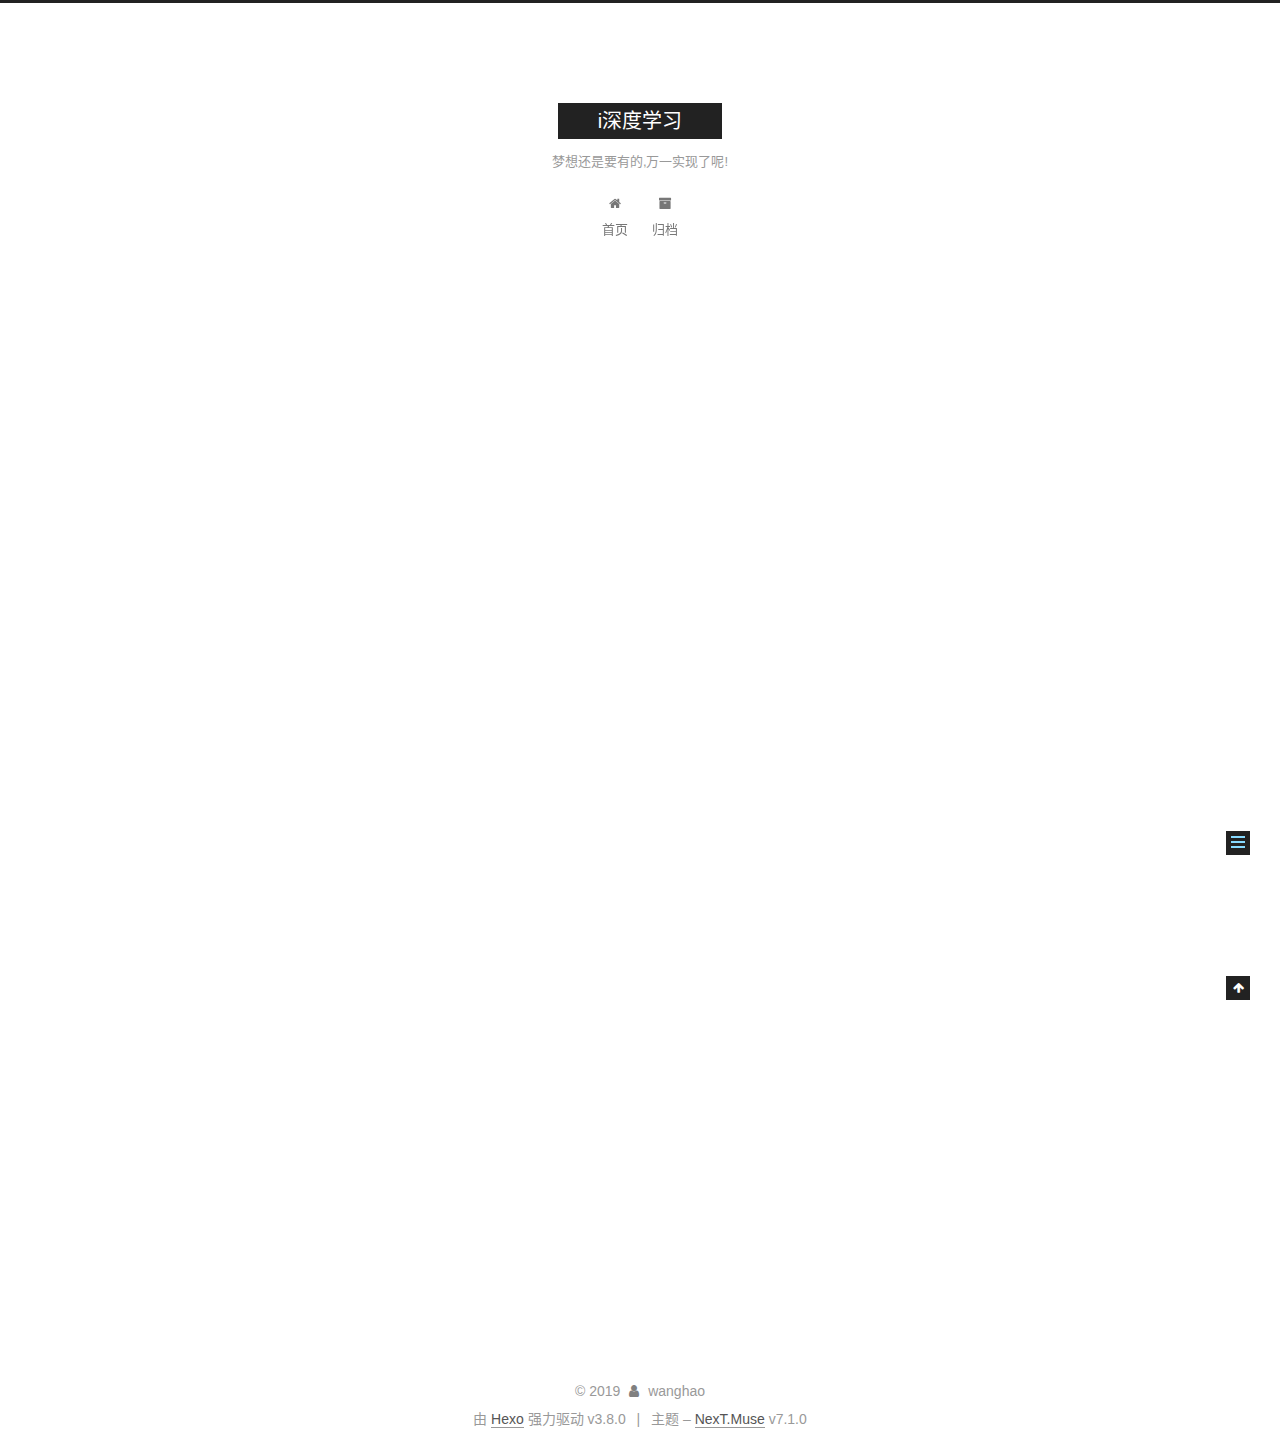
<file: 2019/04/09/hello-world/index.html>
<!DOCTYPE html>












  


<html class="theme-next muse use-motion" lang="zh-CN">
<head><meta name="generator" content="Hexo 3.8.0">
  <meta charset="UTF-8">
<meta http-equiv="X-UA-Compatible" content="IE=edge">
<meta name="viewport" content="width=device-width, initial-scale=1, maximum-scale=2">
<meta name="theme-color" content="#222">
























<link rel="stylesheet" href="/lib/font-awesome/css/font-awesome.min.css?v=4.6.2">

<link rel="stylesheet" href="/css/main.css?v=7.1.0">


  <link rel="apple-touch-icon" sizes="180x180" href="/images/apple-touch-icon-next.png?v=7.1.0">


  <link rel="icon" type="image/png" sizes="32x32" href="/images/favicon-32x32-next.png?v=7.1.0">


  <link rel="icon" type="image/png" sizes="16x16" href="/images/favicon-16x16-next.png?v=7.1.0">


  <link rel="mask-icon" href="/images/logo.svg?v=7.1.0" color="#222">







<script id="hexo.configurations">
  var NexT = window.NexT || {};
  var CONFIG = {
    root: '/',
    scheme: 'Muse',
    version: '7.1.0',
    sidebar: {"position":"left","display":"post","offset":12,"onmobile":false,"dimmer":false},
    back2top: true,
    back2top_sidebar: false,
    fancybox: false,
    fastclick: false,
    lazyload: false,
    tabs: true,
    motion: {"enable":true,"async":false,"transition":{"post_block":"fadeIn","post_header":"slideDownIn","post_body":"slideDownIn","coll_header":"slideLeftIn","sidebar":"slideUpIn"}},
    algolia: {
      applicationID: '',
      apiKey: '',
      indexName: '',
      hits: {"per_page":10},
      labels: {"input_placeholder":"Search for Posts","hits_empty":"We didn't find any results for the search: ${query}","hits_stats":"${hits} results found in ${time} ms"}
    }
  };
</script>


  




  <meta name="description" content="Welcome to Hexo! This is your very first post. Check documentation for more info. If you get any problems when using Hexo, you can find the answer in troubleshooting or you can ask me on GitHub. Quick">
<meta property="og:type" content="article">
<meta property="og:title" content="Hello World">
<meta property="og:url" content="http://yoursite.com/2019/04/09/hello-world/index.html">
<meta property="og:site_name" content="i深度学习">
<meta property="og:description" content="Welcome to Hexo! This is your very first post. Check documentation for more info. If you get any problems when using Hexo, you can find the answer in troubleshooting or you can ask me on GitHub. Quick">
<meta property="og:locale" content="zh-CN">
<meta property="og:updated_time" content="2019-04-08T17:09:54.993Z">
<meta name="twitter:card" content="summary">
<meta name="twitter:title" content="Hello World">
<meta name="twitter:description" content="Welcome to Hexo! This is your very first post. Check documentation for more info. If you get any problems when using Hexo, you can find the answer in troubleshooting or you can ask me on GitHub. Quick">





  
  
  <link rel="canonical" href="http://yoursite.com/2019/04/09/hello-world/">



<script id="page.configurations">
  CONFIG.page = {
    sidebar: "",
  };
</script>

  <title>Hello World | i深度学习</title>
  












  <noscript>
  <style>
  .use-motion .motion-element,
  .use-motion .brand,
  .use-motion .menu-item,
  .sidebar-inner,
  .use-motion .post-block,
  .use-motion .pagination,
  .use-motion .comments,
  .use-motion .post-header,
  .use-motion .post-body,
  .use-motion .collection-title { opacity: initial; }

  .use-motion .logo,
  .use-motion .site-title,
  .use-motion .site-subtitle {
    opacity: initial;
    top: initial;
  }

  .use-motion .logo-line-before i { left: initial; }
  .use-motion .logo-line-after i { right: initial; }
  </style>
</noscript>

</head>

<body itemscope itemtype="http://schema.org/WebPage" lang="zh-CN">

  
  
    
  

  <div class="container sidebar-position-left page-post-detail">
    <div class="headband"></div>

    <header id="header" class="header" itemscope itemtype="http://schema.org/WPHeader">
      <div class="header-inner"><div class="site-brand-wrapper">
  <div class="site-meta">
    

    <div class="custom-logo-site-title">
      <a href="/" class="brand" rel="start">
        <span class="logo-line-before"><i></i></span>
        <span class="site-title">i深度学习</span>
        <span class="logo-line-after"><i></i></span>
      </a>
    </div>
    
      
        <p class="site-subtitle">梦想还是要有的,万一实现了呢!</p>
      
    
    
  </div>

  <div class="site-nav-toggle">
    <button aria-label="切换导航栏">
      <span class="btn-bar"></span>
      <span class="btn-bar"></span>
      <span class="btn-bar"></span>
    </button>
  </div>
</div>



<nav class="site-nav">
  
    <ul id="menu" class="menu">
      
        
        
        
          
          <li class="menu-item menu-item-home">

    
    
    
      
    

    

    <a href="/" rel="section"><i class="menu-item-icon fa fa-fw fa-home"></i> <br>首页</a>

  </li>
        
        
        
          
          <li class="menu-item menu-item-archives">

    
    
    
      
    

    

    <a href="/archives/" rel="section"><i class="menu-item-icon fa fa-fw fa-archive"></i> <br>归档</a>

  </li>

      
      
    </ul>
  

  
    

  

  
</nav>



  



</div>
    </header>

    


    <main id="main" class="main">
      <div class="main-inner">
        <div class="content-wrap">
          
          <div id="content" class="content">
            

  <div id="posts" class="posts-expand">
    

  

  
  
  

  

  <article class="post post-type-normal" itemscope itemtype="http://schema.org/Article">
  
  
  
  <div class="post-block">
    <link itemprop="mainEntityOfPage" href="http://yoursite.com/2019/04/09/hello-world/">

    <span hidden itemprop="author" itemscope itemtype="http://schema.org/Person">
      <meta itemprop="name" content="wanghao">
      <meta itemprop="description" content="step by step">
      <meta itemprop="image" content="/images/avatar.gif">
    </span>

    <span hidden itemprop="publisher" itemscope itemtype="http://schema.org/Organization">
      <meta itemprop="name" content="i深度学习">
    </span>

    
      <header class="post-header">

        
        
          <h1 class="post-title" itemprop="name headline">Hello World

              
            
          </h1>
        

        <div class="post-meta">
          <span class="post-time">

            
            
            

            
              <span class="post-meta-item-icon">
                <i class="fa fa-calendar-o"></i>
              </span>
              
                <span class="post-meta-item-text">发表于</span>
              

              
                
              

              <time title="创建时间：2019-04-09 01:09:54" itemprop="dateCreated datePublished" datetime="2019-04-09T01:09:54+08:00">2019-04-09</time>
            

            
          </span>

          

          
            
            
          

          
          

          

          

          

        </div>
      </header>
    

    
    
    
    <div class="post-body" itemprop="articleBody">

      
      

      
        <p>Welcome to <a href="https://hexo.io/" target="_blank" rel="noopener">Hexo</a>! This is your very first post. Check <a href="https://hexo.io/docs/" target="_blank" rel="noopener">documentation</a> for more info. If you get any problems when using Hexo, you can find the answer in <a href="https://hexo.io/docs/troubleshooting.html" target="_blank" rel="noopener">troubleshooting</a> or you can ask me on <a href="https://github.com/hexojs/hexo/issues" target="_blank" rel="noopener">GitHub</a>.</p>
<h2 id="Quick-Start"><a href="#Quick-Start" class="headerlink" title="Quick Start"></a>Quick Start</h2><h3 id="Create-a-new-post"><a href="#Create-a-new-post" class="headerlink" title="Create a new post"></a>Create a new post</h3><figure class="highlight bash"><table><tr><td class="gutter"><pre><span class="line">1</span><br></pre></td><td class="code"><pre><span class="line">$ hexo new <span class="string">"My New Post"</span></span><br></pre></td></tr></table></figure>
<p>More info: <a href="https://hexo.io/docs/writing.html" target="_blank" rel="noopener">Writing</a></p>
<h3 id="Run-server"><a href="#Run-server" class="headerlink" title="Run server"></a>Run server</h3><figure class="highlight bash"><table><tr><td class="gutter"><pre><span class="line">1</span><br></pre></td><td class="code"><pre><span class="line">$ hexo server</span><br></pre></td></tr></table></figure>
<p>More info: <a href="https://hexo.io/docs/server.html" target="_blank" rel="noopener">Server</a></p>
<h3 id="Generate-static-files"><a href="#Generate-static-files" class="headerlink" title="Generate static files"></a>Generate static files</h3><figure class="highlight bash"><table><tr><td class="gutter"><pre><span class="line">1</span><br></pre></td><td class="code"><pre><span class="line">$ hexo generate</span><br></pre></td></tr></table></figure>
<p>More info: <a href="https://hexo.io/docs/generating.html" target="_blank" rel="noopener">Generating</a></p>
<h3 id="Deploy-to-remote-sites"><a href="#Deploy-to-remote-sites" class="headerlink" title="Deploy to remote sites"></a>Deploy to remote sites</h3><figure class="highlight bash"><table><tr><td class="gutter"><pre><span class="line">1</span><br></pre></td><td class="code"><pre><span class="line">$ hexo deploy</span><br></pre></td></tr></table></figure>
<p>More info: <a href="https://hexo.io/docs/deployment.html" target="_blank" rel="noopener">Deployment</a></p>

      
    </div>

    

    
    
    

    

    
      
    
    

    

    <footer class="post-footer">
      

      
      
      

      

      
      
    </footer>
  </div>
  
  
  
  </article>


  </div>


          </div>
          

  



        </div>
        
          
  
  <div class="sidebar-toggle">
    <div class="sidebar-toggle-line-wrap">
      <span class="sidebar-toggle-line sidebar-toggle-line-first"></span>
      <span class="sidebar-toggle-line sidebar-toggle-line-middle"></span>
      <span class="sidebar-toggle-line sidebar-toggle-line-last"></span>
    </div>
  </div>

  <aside id="sidebar" class="sidebar">
    <div class="sidebar-inner">

      

      
        <ul class="sidebar-nav motion-element">
          <li class="sidebar-nav-toc sidebar-nav-active" data-target="post-toc-wrap">
            文章目录
          </li>
          <li class="sidebar-nav-overview" data-target="site-overview-wrap">
            站点概览
          </li>
        </ul>
      

      <div class="site-overview-wrap sidebar-panel">
        <div class="site-overview">
          <div class="site-author motion-element" itemprop="author" itemscope itemtype="http://schema.org/Person">
            
              <p class="site-author-name" itemprop="name">wanghao</p>
              <div class="site-description motion-element" itemprop="description">step by step</div>
          </div>

          
            <nav class="site-state motion-element">
              
                <div class="site-state-item site-state-posts">
                
                  <a href="/archives/">
                
                    <span class="site-state-item-count">1</span>
                    <span class="site-state-item-name">日志</span>
                  </a>
                </div>
              

              

              
            </nav>
          

          

          

          

          

          
          

          
            
          
          

        </div>
      </div>

      
      <!--noindex-->
        <div class="post-toc-wrap motion-element sidebar-panel sidebar-panel-active">
          <div class="post-toc">

            
            
            
            

            
              <div class="post-toc-content"><ol class="nav"><li class="nav-item nav-level-2"><a class="nav-link" href="#Quick-Start"><span class="nav-number">1.</span> <span class="nav-text">Quick Start</span></a><ol class="nav-child"><li class="nav-item nav-level-3"><a class="nav-link" href="#Create-a-new-post"><span class="nav-number">1.1.</span> <span class="nav-text">Create a new post</span></a></li><li class="nav-item nav-level-3"><a class="nav-link" href="#Run-server"><span class="nav-number">1.2.</span> <span class="nav-text">Run server</span></a></li><li class="nav-item nav-level-3"><a class="nav-link" href="#Generate-static-files"><span class="nav-number">1.3.</span> <span class="nav-text">Generate static files</span></a></li><li class="nav-item nav-level-3"><a class="nav-link" href="#Deploy-to-remote-sites"><span class="nav-number">1.4.</span> <span class="nav-text">Deploy to remote sites</span></a></li></ol></li></ol></div>
            

          </div>
        </div>
      <!--/noindex-->
      

      

    </div>
  </aside>
  


        
      </div>
    </main>

    <footer id="footer" class="footer">
      <div class="footer-inner">
        <div class="copyright">&copy; <span itemprop="copyrightYear">2019</span>
  <span class="with-love" id="animate">
    <i class="fa fa-user"></i>
  </span>
  <span class="author" itemprop="copyrightHolder">wanghao</span>

  

  
</div>


  <div class="powered-by">由 <a href="https://hexo.io" class="theme-link" rel="noopener" target="_blank">Hexo</a> 强力驱动 v3.8.0</div>



  <span class="post-meta-divider">|</span>



  <div class="theme-info">主题 – <a href="https://theme-next.org" class="theme-link" rel="noopener" target="_blank">NexT.Muse</a> v7.1.0</div>




        








        
      </div>
    </footer>

    
      <div class="back-to-top">
        <i class="fa fa-arrow-up"></i>
        
      </div>
    

    

    

    
  </div>

  

<script>
  if (Object.prototype.toString.call(window.Promise) !== '[object Function]') {
    window.Promise = null;
  }
</script>


























  
  <script src="/lib/jquery/index.js?v=2.1.3"></script>

  
  <script src="/lib/velocity/velocity.min.js?v=1.2.1"></script>

  
  <script src="/lib/velocity/velocity.ui.min.js?v=1.2.1"></script>


  


  <script src="/js/utils.js?v=7.1.0"></script>

  <script src="/js/motion.js?v=7.1.0"></script>



  
  


  <script src="/js/schemes/muse.js?v=7.1.0"></script>



  
  <script src="/js/scrollspy.js?v=7.1.0"></script>
<script src="/js/post-details.js?v=7.1.0"></script>



  


  <script src="/js/next-boot.js?v=7.1.0"></script>


  

  

  

  


  


  




  

  

  

  

  

  

  

  

  

  

  

  

  

  

</body>
</html>
</file>
<file: css/main.css>
/* normalize.css v8.0.1 | MIT License | github.com/necolas/normalize.css */
html {
  line-height: 1.15; /* 1 */
  -webkit-text-size-adjust: 100%; /* 2 */
}
body {
  margin: 0;
}
main {
  display: block;
}
h1 {
  font-size: 2em;
  margin: 0.67em 0;
}
hr {
  box-sizing: content-box; /* 1 */
  height: 0; /* 1 */
  overflow: visible; /* 2 */
}
pre {
  font-family: monospace, monospace; /* 1 */
  font-size: 1em; /* 2 */
}
a {
  background-color: transparent;
}
abbr[title] {
  border-bottom: none; /* 1 */
  text-decoration: underline; /* 2 */
  text-decoration: underline dotted; /* 2 */
}
b,
strong {
  font-weight: bolder;
}
code,
kbd,
samp {
  font-family: monospace, monospace; /* 1 */
  font-size: 1em; /* 2 */
}
small {
  font-size: 80%;
}
sub,
sup {
  font-size: 75%;
  line-height: 0;
  position: relative;
  vertical-align: baseline;
}
sub {
  bottom: -0.25em;
}
sup {
  top: -0.5em;
}
img {
  border-style: none;
}
button,
input,
optgroup,
select,
textarea {
  font-family: inherit; /* 1 */
  font-size: 100%; /* 1 */
  line-height: 1.15; /* 1 */
  margin: 0; /* 2 */
}
button,
input {
/* 1 */
  overflow: visible;
}
button,
select {
/* 1 */
  text-transform: none;
}
button,
[type="button"],
[type="reset"],
[type="submit"] {
  -webkit-appearance: button;
}
button::-moz-focus-inner,
[type="button"]::-moz-focus-inner,
[type="reset"]::-moz-focus-inner,
[type="submit"]::-moz-focus-inner {
  border-style: none;
  padding: 0;
}
button:-moz-focusring,
[type="button"]:-moz-focusring,
[type="reset"]:-moz-focusring,
[type="submit"]:-moz-focusring {
  outline: 1px dotted ButtonText;
}
fieldset {
  padding: 0.35em 0.75em 0.625em;
}
legend {
  box-sizing: border-box; /* 1 */
  color: inherit; /* 2 */
  display: table; /* 1 */
  max-width: 100%; /* 1 */
  padding: 0; /* 3 */
  white-space: normal; /* 1 */
}
progress {
  vertical-align: baseline;
}
textarea {
  overflow: auto;
}
[type="checkbox"],
[type="radio"] {
  box-sizing: border-box; /* 1 */
  padding: 0; /* 2 */
}
[type="number"]::-webkit-inner-spin-button,
[type="number"]::-webkit-outer-spin-button {
  height: auto;
}
[type="search"] {
  -webkit-appearance: textfield; /* 1 */
  outline-offset: -2px; /* 2 */
}
[type="search"]::-webkit-search-decoration {
  -webkit-appearance: none;
}
::-webkit-file-upload-button {
  -webkit-appearance: button; /* 1 */
  font: inherit; /* 2 */
}
details {
  display: block;
}
summary {
  display: list-item;
}
template {
  display: none;
}
[hidden] {
  display: none;
}
::selection {
  background: #262a30;
  color: #fff;
}
body {
  position: relative;
  font-family: 'Lato', "PingFang SC", "Microsoft YaHei", sans-serif;
  font-size: 14px;
  line-height: 2;
  color: #555;
  background: #fff;
}
@media (max-width: 991px) {
  body {
    padding-right: 0 !important;
  }
}
@media (min-width: 1200px) {
  body {
    font-size: 16px;
  }
}
h1,
h2,
h3,
h4,
h5,
h6 {
  margin: 20px 0 15px;
  padding: 0;
  font-weight: bold;
  line-height: 1.5;
  font-family: 'Lato', "PingFang SC", "Microsoft YaHei", sans-serif;
}
h1 {
  font-size: 22px;
}
h1 code {
  font-size: 1em;
}
@media (max-width: 767px) {
  h1 {
    font-size: 18px;
  }
  h1 code {
    font-size: 1em;
  }
}
h2 {
  font-size: 20px;
}
h2 code {
  font-size: 1em;
}
@media (max-width: 767px) {
  h2 {
    font-size: 16px;
  }
  h2 code {
    font-size: 1em;
  }
}
h3 {
  font-size: 18px;
}
h3 code {
  font-size: 1em;
}
@media (max-width: 767px) {
  h3 {
    font-size: 14px;
  }
  h3 code {
    font-size: 1em;
  }
}
h4 {
  font-size: 16px;
}
h4 code {
  font-size: 1em;
}
@media (max-width: 767px) {
  h4 {
    font-size: 12px;
  }
  h4 code {
    font-size: 1em;
  }
}
h5 {
  font-size: 14px;
}
h5 code {
  font-size: 1em;
}
@media (max-width: 767px) {
  h5 {
    font-size: 10px;
  }
  h5 code {
    font-size: 1em;
  }
}
h6 {
  font-size: 12px;
}
h6 code {
  font-size: 1em;
}
@media (max-width: 767px) {
  h6 {
    font-size: 8px;
  }
  h6 code {
    font-size: 1em;
  }
}
p {
  margin: 0 0 20px 0;
}
a,
span.exturl {
  overflow-wrap: break-word;
  word-wrap: break-word;
  background-color: transparent;
  color: #555;
  text-decoration: none;
  outline: none;
  border-bottom: 1px solid #999;
  cursor: pointer;
}
a:hover,
span.exturl:hover {
  color: #222;
  border-bottom-color: #222;
}
video {
  max-width: 100%;
  display: block;
  margin-left: auto;
  margin-right: auto;
}
img {
  display: block;
  margin: auto;
  max-width: 100%;
  height: auto;
}
hr {
  margin: 40px 0;
  height: 3px;
  border: none;
  background-color: #ddd;
  background-image: repeating-linear-gradient(-45deg, #fff, #fff 4px, transparent 4px, transparent 8px);
}
blockquote {
  margin: 0;
  padding: 0 15px;
  color: #666;
  border-left: 4px solid #ddd;
}
blockquote cite::before {
  content: "-";
  padding: 0 5px;
}
dt {
  font-weight: 700;
}
dd {
  margin: 0;
  padding: 0;
}
kbd {
  border: 1px solid #ccc;
  border-radius: 0.2em;
  box-shadow: 0.1em 0.1em 0.2em rgba(0,0,0,0.1);
  background-color: #f9f9f9;
  font-family: inherit;
  background-image: linear-gradient(top, #eee, #fff, #eee);
  padding: 0.1em 0.3em;
  white-space: nowrap;
}
.text-left {
  text-align: left;
}
.text-center {
  text-align: center;
}
.text-right {
  text-align: right;
}
.text-justify {
  text-align: justify;
}
.text-nowrap {
  white-space: nowrap;
}
.text-lowercase {
  text-transform: lowercase;
}
.text-uppercase {
  text-transform: uppercase;
}
.text-capitalize {
  text-transform: capitalize;
}
.center-block {
  display: block;
  margin-left: auto;
  margin-right: auto;
}
.clearfix:before,
.clearfix:after {
  content: " ";
  display: table;
}
.clearfix:after {
  clear: both;
}
.pullquote {
  width: 45%;
}
.pullquote.left {
  float: left;
  margin-left: 5px;
  margin-right: 10px;
}
.pullquote.right {
  float: right;
  margin-left: 10px;
  margin-right: 5px;
}
.affix {
  position: fixed;
}
.translation {
  margin-top: -20px;
  font-size: 14px;
  color: #999;
}
.scrollbar-measure {
  width: 100px;
  height: 100px;
  overflow: scroll;
  position: absolute;
  top: -9999px;
}
.use-motion .motion-element {
  opacity: 0;
}
.table-container {
  margin: 20px 0;
  overflow: auto;
  -webkit-overflow-scrolling: touch;
}
.highlight .table-container {
  margin: 0px;
}
table {
  width: 100%;
  border-collapse: collapse;
  border-spacing: 0;
  font-size: 14px;
}
table > tbody > tr:nth-of-type(odd) {
  background-color: #f9f9f9;
}
table > tbody > tr:hover {
  background-color: #f5f5f5;
}
caption,
th,
td {
  padding: 8px;
  text-align: left;
  vertical-align: middle;
  font-weight: normal;
}
th,
td {
  border: 1px solid #ddd;
  border-bottom: 3px solid #ddd;
}
th {
  padding-bottom: 10px;
  font-weight: 700;
}
td {
  border-bottom-width: 1px;
}
html,
body {
  height: 100%;
}
.container {
  position: relative;
}
.header-inner {
  margin: 0 auto;
  padding: 100px 0 70px;
  width: 700px;
}
@media (min-width: 1200px) {
  .container .header-inner {
    width: 800px;
  }
}
@media (min-width: 1600px) {
  .container .header-inner {
    width: 900px;
  }
}
.main-inner {
  margin: 0 auto;
  width: 700px;
}
@media (min-width: 1200px) {
  .container .main-inner {
    width: 800px;
  }
}
@media (min-width: 1600px) {
  .container .main-inner {
    width: 900px;
  }
}
.footer {
  padding: 20px 0;
}
.footer-inner {
  box-sizing: border-box;
  margin: 0px auto;
  width: 700px;
}
@media (min-width: 1200px) {
  .container .footer-inner {
    width: 800px;
  }
}
@media (min-width: 1600px) {
  .container .footer-inner {
    width: 900px;
  }
}
pre,
.highlight {
  overflow: auto;
  margin: 20px 0;
  padding: 0;
  font-size: 14px;
  color: #4d4d4c;
  background: #f7f7f7;
  line-height: 1.6;
}
pre,
code {
  font-family: consolas, Menlo, "PingFang SC", "Microsoft YaHei", monospace;
}
code {
  overflow-wrap: break-word;
  word-wrap: break-word;
  padding: 2px 4px;
  color: #555;
  background: #eee;
  border-radius: 3px;
  font-size: 14px;
}
pre {
  padding: 10px;
}
pre code {
  padding: 0;
  color: #4d4d4c;
  background: none;
  text-shadow: none;
}
.highlight {
  border-radius: 1px;
}
.highlight pre {
  border: none;
  margin: 0;
  padding: 10px 0;
}
.highlight table {
  margin: 0;
  width: auto;
  border: none;
}
.highlight td {
  border: none;
  padding: 0;
}
.highlight figcaption {
  font-size: 1em;
  color: #4d4d4c;
  line-height: 1em;
  margin-bottom: 1em;
  margin: 0em;
  padding: 0.5em;
  background: #eee;
  border-bottom: 1px solid #e9e9e9;
}
.highlight figcaption:before,
.highlight figcaption:after {
  content: " ";
  display: table;
}
.highlight figcaption:after {
  clear: both;
}
.highlight figcaption a {
  float: right;
  color: #4d4d4c;
}
.highlight figcaption a:hover {
  border-bottom-color: #4d4d4c;
}
.highlight .gutter pre {
  padding-left: 10px;
  padding-right: 10px;
  color: #869194;
  text-align: right;
  background-color: #eff2f3;
}
.highlight .code pre {
  width: 100%;
  padding-left: 10px;
  padding-right: 10px;
  background-color: #f7f7f7;
}
.highlight .line {
  height: 20px;
}
.gutter {
  -webkit-user-select: none;
  -moz-user-select: none;
  -ms-user-select: none;
  user-select: none;
}
.gist table {
  width: auto;
}
.gist table td {
  border: none;
}
pre .deletion {
  background: #fdd;
}
pre .addition {
  background: #dfd;
}
pre .meta {
  color: #8959a8;
}
pre .comment {
  color: #8e908c;
}
pre .variable,
pre .attribute,
pre .tag,
pre .name,
pre .regexp,
pre .ruby .constant,
pre .xml .tag .title,
pre .xml .pi,
pre .xml .doctype,
pre .html .doctype,
pre .css .id,
pre .css .class,
pre .css .pseudo {
  color: #c82829;
}
pre .number,
pre .preprocessor,
pre .built_in,
pre .builtin-name,
pre .literal,
pre .params,
pre .constant,
pre .command {
  color: #f5871f;
}
pre .ruby .class .title,
pre .css .rules .attribute,
pre .string,
pre .symbol,
pre .value,
pre .inheritance,
pre .header,
pre .ruby .symbol,
pre .xml .cdata,
pre .special,
pre .formula {
  color: #718c00;
}
pre .title,
pre .css .hexcolor {
  color: #3e999f;
}
pre .function,
pre .python .decorator,
pre .python .title,
pre .ruby .function .title,
pre .ruby .title .keyword,
pre .perl .sub,
pre .javascript .title,
pre .coffeescript .title {
  color: #4271ae;
}
pre .keyword,
pre .javascript .function {
  color: #8959a8;
}
.posts-expand .post-body img.full-image {
  border: none;
}
.blockquote-center,
.page-home .post-type-quote blockquote,
.page-post-detail .post-type-quote blockquote {
  position: relative;
  margin: 40px 0;
  padding: 0;
  border-left: none;
  text-align: center;
}
.blockquote-center::before,
.page-home .post-type-quote blockquote::before,
.page-post-detail .post-type-quote blockquote::before,
.blockquote-center::after,
.page-home .post-type-quote blockquote::after,
.page-post-detail .post-type-quote blockquote::after {
  position: absolute;
  content: ' ';
  display: block;
  width: 100%;
  height: 24px;
  opacity: 0.2;
  background-repeat: no-repeat;
  background-position: 0 -6px;
  background-size: 22px 22px;
}
.blockquote-center::before,
.page-home .post-type-quote blockquote::before,
.page-post-detail .post-type-quote blockquote::before {
  top: -20px;
  background-image: url("../images/quote-l.svg");
  border-top: 1px solid #ccc;
}
.blockquote-center::after,
.page-home .post-type-quote blockquote::after,
.page-post-detail .post-type-quote blockquote::after {
  bottom: -20px;
  background-image: url("../images/quote-r.svg");
  border-bottom: 1px solid #ccc;
  background-position: 100% 8px;
}
.blockquote-center p,
.page-home .post-type-quote blockquote p,
.page-post-detail .post-type-quote blockquote p,
.blockquote-center div,
.page-home .post-type-quote blockquote div,
.page-post-detail .post-type-quote blockquote div {
  text-align: center;
}
.post .post-body .group-picture img {
  box-sizing: border-box;
  padding: 0 3px;
  border: none;
}
.post .group-picture-row {
  overflow: hidden;
  margin-top: 6px;
}
.post .group-picture-row:first-child {
  margin-top: 0;
}
.post .group-picture-column {
  float: left;
}
.page-post-detail .post-body .group-picture-column {
  float: none;
  margin-top: 10px;
  width: auto !important;
}
.page-post-detail .post-body .group-picture-column img {
  margin: 0 auto;
}
.page-archive .group-picture-container {
  overflow: hidden;
}
.page-archive .group-picture-row {
  float: left;
}
.page-archive .group-picture-row:first-child {
  margin-top: 6px;
}
.page-archive .group-picture-column {
  max-width: 150px;
  max-height: 150px;
}
.post-body .label {
  display: inline;
  padding: 0 2px;
}
.post-body .label.default {
  background-color: #f0f0f0;
}
.post-body .label.primary {
  background-color: #efe6f7;
}
.post-body .label.info {
  background-color: #e5f2f8;
}
.post-body .label.success {
  background-color: #e7f4e9;
}
.post-body .label.warning {
  background-color: #fcf6e1;
}
.post-body .label.danger {
  background-color: #fae8eb;
}
.post-body .note {
  position: relative;
  padding: 15px;
  margin-bottom: 20px;
  border: 1px solid #eee;
  border-left-width: 5px;
  border-radius: 3px;
}
.post-body .note h2,
.post-body .note h3,
.post-body .note h4,
.post-body .note h5,
.post-body .note h6 {
  margin-top: 0;
  margin-bottom: 0;
  border-bottom: initial;
  padding-top: 0 !important;
}
.post-body .note p:first-child,
.post-body .note ul:first-child,
.post-body .note ol:first-child,
.post-body .note table:first-child,
.post-body .note pre:first-child,
.post-body .note blockquote:first-child {
  margin-top: 0;
}
.post-body .note p:last-child,
.post-body .note ul:last-child,
.post-body .note ol:last-child,
.post-body .note table:last-child,
.post-body .note pre:last-child,
.post-body .note blockquote:last-child {
  margin-bottom: 0;
}
.post-body .note.default {
  border-left-color: #777;
}
.post-body .note.default h2,
.post-body .note.default h3,
.post-body .note.default h4,
.post-body .note.default h5,
.post-body .note.default h6 {
  color: #777;
}
.post-body .note.primary {
  border-left-color: #6f42c1;
}
.post-body .note.primary h2,
.post-body .note.primary h3,
.post-body .note.primary h4,
.post-body .note.primary h5,
.post-body .note.primary h6 {
  color: #6f42c1;
}
.post-body .note.info {
  border-left-color: #428bca;
}
.post-body .note.info h2,
.post-body .note.info h3,
.post-body .note.info h4,
.post-body .note.info h5,
.post-body .note.info h6 {
  color: #428bca;
}
.post-body .note.success {
  border-left-color: #5cb85c;
}
.post-body .note.success h2,
.post-body .note.success h3,
.post-body .note.success h4,
.post-body .note.success h5,
.post-body .note.success h6 {
  color: #5cb85c;
}
.post-body .note.warning {
  border-left-color: #f0ad4e;
}
.post-body .note.warning h2,
.post-body .note.warning h3,
.post-body .note.warning h4,
.post-body .note.warning h5,
.post-body .note.warning h6 {
  color: #f0ad4e;
}
.post-body .note.danger {
  border-left-color: #d9534f;
}
.post-body .note.danger h2,
.post-body .note.danger h3,
.post-body .note.danger h4,
.post-body .note.danger h5,
.post-body .note.danger h6 {
  color: #d9534f;
}
.post-body .tabs {
  position: relative;
  display: block;
  margin-bottom: 20px;
  padding-top: 10px;
}
.post-body .tabs ul.nav-tabs {
  margin: 0;
  padding: 0;
  display: flex;
  margin-bottom: -1px;
}
@media (max-width: 413px) {
  .post-body .tabs ul.nav-tabs {
    display: block;
    margin-bottom: 5px;
  }
}
.post-body .tabs ul.nav-tabs li.tab {
  list-style-type: none !important;
  margin: 0 0.25em 0 0;
  border-top: 3px solid transparent;
  border-left: 1px solid transparent;
  border-right: 1px solid transparent;
}
@media (max-width: 413px) {
  .post-body .tabs ul.nav-tabs li.tab {
    margin: initial;
    border-top: 1px solid transparent;
    border-left: 3px solid transparent;
    border-right: 1px solid transparent;
    border-bottom: 1px solid transparent;
  }
}
.post-body .tabs ul.nav-tabs li.tab a {
  outline: 0;
  border-bottom: initial;
  display: block;
  line-height: 1.8em;
  padding: 0.25em 0.75em;
  transition-duration: 0.2s;
  transition-timing-function: ease-out;
  transition-delay: 0s;
}
.post-body .tabs ul.nav-tabs li.tab a i {
  width: 1.285714285714286em;
}
.post-body .tabs ul.nav-tabs li.tab.active {
  border-top: 3px solid #fc6423;
  border-left: 1px solid #ddd;
  border-right: 1px solid #ddd;
  background-color: #fff;
}
@media (max-width: 413px) {
  .post-body .tabs ul.nav-tabs li.tab.active {
    border-top: 1px solid #ddd;
    border-left: 3px solid #fc6423;
    border-right: 1px solid #ddd;
    border-bottom: 1px solid #ddd;
  }
}
.post-body .tabs ul.nav-tabs li.tab.active a {
  cursor: default;
  color: #555;
}
.post-body .tabs .tab-content {
  background-color: #fff;
}
.post-body .tabs .tab-content .tab-pane {
  border: 1px solid #ddd;
  padding: 20px 20px 0 20px;
}
.post-body .tabs .tab-content .tab-pane:not(.active) {
  display: none;
}
.post-body .tabs .tab-content .tab-pane.active {
  display: block;
}
.btn {
  display: inline-block;
  padding: 0 20px;
  font-size: 14px;
  color: #fff;
  background: #222;
  border: 2px solid #222;
  text-decoration: none;
  border-radius: 0;
  transition-property: background-color;
  transition-duration: 0.2s;
  transition-timing-function: ease-in-out;
  transition-delay: 0s;
  line-height: 2;
}
.btn:hover {
  border-color: #222;
  color: #222;
  background: #fff;
}
.btn +.btn {
  margin: 0 0 8px 8px;
}
.btn .fa-fw {
  width: 1.285714285714286em;
  text-align: left;
}
.btn-bar {
  display: block;
  width: 22px;
  height: 2px;
  background: #555;
  border-radius: 1px;
}
.btn-bar+.btn-bar {
  margin-top: 4px;
}
.pagination {
  margin: 120px 0 40px;
  text-align: center;
  border-top: 1px solid #eee;
}
.page-number-basic,
.pagination .prev,
.pagination .next,
.pagination .page-number,
.pagination .space {
  display: inline-block;
  position: relative;
  top: -1px;
  margin: 0 10px;
  padding: 0 11px;
}
@media (max-width: 767px) {
  .page-number-basic,
  .pagination .prev,
  .pagination .next,
  .pagination .page-number,
  .pagination .space {
    margin: 0 5px;
  }
}
.pagination .prev,
.pagination .next,
.pagination .page-number {
  border-bottom: 0;
  border-top: 1px solid #eee;
  transition-property: border-color;
  transition-duration: 0.2s;
  transition-timing-function: ease-in-out;
  transition-delay: 0s;
}
.pagination .prev:hover,
.pagination .next:hover,
.pagination .page-number:hover {
  border-top-color: #222;
}
.pagination .space {
  padding: 0;
  margin: 0;
}
.pagination .prev {
  margin-left: 0;
}
.pagination .next {
  margin-right: 0;
}
.pagination .page-number.current {
  color: #fff;
  background: #ccc;
  border-top-color: #ccc;
}
@media (max-width: 767px) {
  .pagination {
    border-top: none;
  }
  .pagination .prev,
  .pagination .next,
  .pagination .page-number {
    margin-bottom: 10px;
    border-top: 0;
    border-bottom: 1px solid #eee;
    padding: 0 10px;
  }
  .pagination .prev:hover,
  .pagination .next:hover,
  .pagination .page-number:hover {
    border-bottom-color: #222;
  }
}
.comments {
  margin: 60px 20px 0;
}
.back-to-top {
  box-sizing: border-box;
  position: fixed;
  bottom: -100px;
  right: 30px;
  z-index: 1050;
  padding: 0 6px;
  width: 24px;
  background: #222;
  font-size: 12px;
  opacity: 1;
  color: #fff;
  cursor: pointer;
  text-align: center;
  transition-property: bottom;
  transition-duration: 0.2s;
  transition-timing-function: ease-in-out;
  transition-delay: 0s;
}
.back-to-top.back-to-top-on {
  bottom: 19px;
}
@media (max-width: 991px) {
  .back-to-top {
    opacity: 0.8;
    right: 20px;
  }
}
.header {
  background: transparent;
}
.header-inner {
  position: relative;
}
.headband {
  height: 3px;
  background: #222;
}
.site-meta {
  margin: 0;
  text-align: center;
}
@media (max-width: 767px) {
  .site-meta {
    text-align: center;
  }
}
.brand {
  position: relative;
  display: inline-block;
  padding: 0 40px;
  color: #fff;
  background: #222;
  border-bottom: none;
}
.brand:hover {
  color: #fff;
}
.logo {
  display: inline-block;
  margin-right: 5px;
  line-height: 36px;
  vertical-align: top;
}
.site-title {
  display: inline-block;
  vertical-align: top;
  line-height: 36px;
  font-size: 20px;
  font-weight: normal;
  font-family: 'Lato', "PingFang SC", "Microsoft YaHei", sans-serif;
}
.site-subtitle {
  margin-top: 10px;
  font-size: 13px;
  color: #999;
}
.use-motion .brand {
  opacity: 0;
}
.use-motion .logo,
.use-motion .site-title,
.use-motion .site-subtitle,
.use-motion .custom-logo-image {
  opacity: 0;
  position: relative;
  top: -10px;
}
.site-nav-toggle {
  display: none;
  position: absolute;
  top: 10px;
  left: 10px;
}
@media (max-width: 767px) {
  .site-nav-toggle {
    display: block;
  }
}
.site-nav-toggle button {
  margin-top: 2px;
  padding: 9px 10px;
  background: transparent;
  border: none;
}
@media (max-width: 767px) {
  .site-nav {
    display: none;
    margin: 0 -10px;
    padding: 0 10px;
    clear: both;
    border-top: 1px solid #ddd;
  }
}
@media (min-width: 768px) and (max-width: 991px) {
  .site-nav {
    display: block !important;
  }
}
@media (min-width: 992px) {
  .site-nav {
    display: block !important;
  }
}
.menu {
  margin-top: 20px;
  padding-left: 0;
  text-align: center;
}
.menu .menu-item {
  display: inline-block;
  margin: 0 10px;
  list-style: none;
}
@media (max-width: 767px) {
  .menu .menu-item {
    margin-top: 10px;
  }
}
.menu .menu-item a,
.menu .menu-item span.exturl {
  display: block;
  font-size: 13px;
  line-height: inherit;
  border-bottom: 1px solid transparent;
  transition-property: border-color;
  transition-duration: 0.2s;
  transition-timing-function: ease-in-out;
  transition-delay: 0s;
}
.menu .menu-item a:hover,
.menu .menu-item span.exturl:hover {
  border-bottom-color: #222;
}
.menu .menu-item .fa {
  margin-right: 5px;
}
.use-motion .menu-item {
  opacity: 0;
}
.post-body {
  overflow-wrap: break-word;
  word-wrap: break-word;
  font-family: 'Lato', "PingFang SC", "Microsoft YaHei", sans-serif;
}
.post-body span.exturl .fa {
  font-size: 14px;
  margin-left: 4px;
}
.post-body .fancybox img {
  display: block !important;
  margin: 0 auto;
  cursor: pointer;
  cursor: zoom-in;
}
.post-body .image-caption,
.post-body .figure .caption {
  margin: -20px auto 15px;
  text-align: center;
  font-size: 14px;
  color: #999;
  font-weight: bold;
  line-height: 1;
}
.post-sticky-flag {
  display: inline-block;
  font-size: 16px;
  transform: rotate(30deg);
}
.use-motion .post-block,
.use-motion .pagination,
.use-motion .comments {
  opacity: 0;
}
.use-motion .post-header {
  opacity: 0;
}
.use-motion .post-body {
  opacity: 0;
}
.use-motion .collection-title {
  opacity: 0;
}
.posts-expand {
  padding-top: 40px;
}
@media (max-width: 767px) {
  .posts-expand {
    margin: 0 20px;
  }
  .post-body pre .gutter pre {
    padding-right: 10px;
  }
  .post-body .highlight {
    margin-left: 0px;
    margin-right: 0px;
    padding: 0;
  }
  .post-body .highlight .gutter pre {
    padding-right: 10px;
  }
}
@media (min-width: 992px) {
  .posts-expand .post-body {
    text-align: justify;
  }
}
@media (max-width: 991px) {
  .posts-expand .post-body {
    text-align: justify;
  }
}
.posts-expand .post-body h2,
.posts-expand .post-body h3,
.posts-expand .post-body h4,
.posts-expand .post-body h5,
.posts-expand .post-body h6 {
  padding-top: 10px;
}
.posts-expand .post-body h2 .header-anchor,
.posts-expand .post-body h3 .header-anchor,
.posts-expand .post-body h4 .header-anchor,
.posts-expand .post-body h5 .header-anchor,
.posts-expand .post-body h6 .header-anchor {
  float: right;
  margin-left: 10px;
  color: #ccc;
  border-bottom-style: none;
  visibility: hidden;
}
.posts-expand .post-body h2 .header-anchor:hover,
.posts-expand .post-body h3 .header-anchor:hover,
.posts-expand .post-body h4 .header-anchor:hover,
.posts-expand .post-body h5 .header-anchor:hover,
.posts-expand .post-body h6 .header-anchor:hover {
  color: inherit;
}
.posts-expand .post-body h2:hover .header-anchor,
.posts-expand .post-body h3:hover .header-anchor,
.posts-expand .post-body h4:hover .header-anchor,
.posts-expand .post-body h5:hover .header-anchor,
.posts-expand .post-body h6:hover .header-anchor {
  visibility: visible;
}
.posts-expand .post-body img {
  box-sizing: border-box;
  margin: 0 auto 25px;
  padding: 3px;
  border: 1px solid #ddd;
}
@media (max-width: 767px) {
  .posts-collapse {
    margin: 0 20px;
  }
  .posts-collapse .post-title,
  .posts-collapse .post-meta {
    display: block;
    width: auto;
    text-align: left;
  }
}
.posts-collapse {
  position: relative;
  z-index: 1010;
  margin-left: 55px;
}
.posts-collapse::after {
  content: " ";
  position: absolute;
  top: 20px;
  left: 0;
  margin-left: -2px;
  width: 4px;
  height: 100%;
  background: #f5f5f5;
  z-index: -1;
}
@media (max-width: 767px) {
  .posts-collapse {
    margin: 0 20px;
  }
}
.posts-collapse .collection-title {
  position: relative;
  margin: 60px 0;
}
.posts-collapse .collection-title h1,
.posts-collapse .collection-title h2 {
  margin-left: 20px;
}
.posts-collapse .collection-title small {
  color: #bbb;
  margin-left: 5px;
}
.posts-collapse .collection-title::before {
  content: " ";
  position: absolute;
  left: 0;
  top: 50%;
  margin-left: -4px;
  margin-top: -4px;
  width: 8px;
  height: 8px;
  background: #bbb;
  border-radius: 50%;
}
.posts-collapse .post {
  margin: 30px 0;
}
.posts-collapse .post-header {
  position: relative;
  transition-duration: 0.2s;
  transition-timing-function: ease-in-out;
  transition-delay: 0s;
  transition-property: border;
  border-bottom: 1px dashed #ccc;
}
.posts-collapse .post-header::before {
  content: " ";
  position: absolute;
  left: 0;
  top: 12px;
  width: 6px;
  height: 6px;
  margin-left: -4px;
  background: #bbb;
  border-radius: 50%;
  border: 1px solid #fff;
  transition-duration: 0.2s;
  transition-timing-function: ease-in-out;
  transition-delay: 0s;
  transition-property: background;
}
.posts-collapse .post-header:hover {
  border-bottom-color: #666;
}
.posts-collapse .post-header:hover::before {
  background: #222;
}
.posts-collapse .post-meta {
  position: absolute;
  font-size: 12px;
  left: 20px;
  top: 5px;
}
.posts-collapse .post-comments-count {
  display: none;
}
.posts-collapse .post-title {
  margin-left: 60px;
  font-size: 16px;
  font-weight: normal;
  line-height: inherit;
}
.posts-collapse .post-title::after {
  margin-left: 3px;
  opacity: 0.6;
}
.posts-collapse .post-title a,
.posts-collapse .post-title span.exturl {
  color: #666;
  border-bottom: none;
}
.page-home .post-type-quote .post-header,
.page-post-detail .post-type-quote .post-header,
.page-home .post-type-quote .post-tags,
.page-post-detail .post-type-quote .post-tags {
  display: none;
}
.posts-expand .post-title {
  overflow-wrap: break-word;
  word-wrap: break-word;
  text-align: center;
  font-weight: 400;
}
.posts-expand .post-title-link {
  display: inline-block;
  position: relative;
  color: #555;
  border-bottom: none;
  line-height: 1.2;
  vertical-align: top;
}
.posts-expand .post-title-link::before {
  content: "";
  position: absolute;
  width: 100%;
  height: 2px;
  bottom: 0;
  left: 0;
  background-color: #000;
  visibility: hidden;
  transform: scaleX(0);
  transition-duration: 0.2s;
  transition-timing-function: ease-in-out;
  transition-delay: 0s;
}
.posts-expand .post-title-link:hover::before {
  visibility: visible;
  transform: scaleX(1);
}
.posts-expand .post-title-link .fa {
  font-size: 20px;
  margin-left: 5px;
}
.posts-expand .post-meta {
  margin: 3px 0 60px 0;
  color: #999;
  font-family: 'Lato', "PingFang SC", "Microsoft YaHei", sans-serif;
  font-size: 12px;
  text-align: center;
}
.posts-expand .post-meta .post-category-list {
  display: inline-block;
  margin: 0;
  padding: 3px;
}
.posts-expand .post-meta .post-category-list-link {
  color: #999;
}
.posts-expand .post-meta .post-description {
  font-size: 14px;
  margin-top: 2px;
}
.posts-expand .post-meta time {
  border-bottom: 1px dashed #999;
  cursor: help;
}
.post-meta-divider {
  margin: 0 0.5em;
}
.post-meta-item-icon {
  margin-right: 3px;
}
@media (min-width: 768px) and (max-width: 991px) {
  .post-meta-item-icon {
    display: inline-block;
  }
}
@media (max-width: 767px) {
  .post-meta-item-icon {
    display: inline-block;
  }
}
@media (min-width: 768px) and (max-width: 991px) {
  .post-meta-item-text {
    display: none;
  }
}
@media (max-width: 767px) {
  .post-meta-item-text {
    display: none;
  }
}
.post-button {
  margin-top: 40px;
}
.posts-expand .post-tags {
  margin-top: 40px;
  text-align: center;
}
.posts-expand .post-tags a {
  display: inline-block;
  margin-right: 10px;
  font-size: 13px;
}
.post-nav {
  display: table;
  margin-top: 15px;
  width: 100%;
  border-top: 1px solid #eee;
}
.post-nav-divider {
  display: table-cell;
  width: 10%;
}
.post-nav-item {
  display: table-cell;
  padding: 10px 0 0 0;
  width: 45%;
  vertical-align: top;
}
.post-nav-item a {
  position: relative;
  display: block;
  line-height: 25px;
  font-size: 14px;
  color: #555;
  border-bottom: none;
}
.post-nav-item a:hover {
  color: #222;
  border-bottom: none;
}
.post-nav-item a:active {
  top: 2px;
}
.post-nav-item .fa {
  font-size: 12px;
  margin-right: 5px;
}
.post-nav-next a {
  padding-left: 5px;
}
.post-nav-prev {
  text-align: right;
}
.post-nav-prev a {
  padding-right: 5px;
}
.post-nav-prev .fa {
  margin-left: 5px;
}
.posts-expand .post-eof {
  margin: 80px auto 60px;
  width: 8%;
  height: 1px;
  background: #ccc;
  text-align: center;
}
.post:last-child .post-eof {
  display: none;
}
.post-gallery {
  display: table;
  table-layout: fixed;
  width: 100%;
  border-collapse: separate;
}
.post-gallery-row {
  display: table-row;
}
.post-gallery .post-gallery-img {
  display: table-cell;
  text-align: center;
  vertical-align: middle;
  border: none;
}
.post-gallery .post-gallery-img img {
  max-width: 100%;
  max-height: 100%;
  border: none;
}
.fancybox-close,
.fancybox-close:hover {
  border: none;
}
.rtl.post-body p,
.rtl.post-body a,
.rtl.post-body h1,
.rtl.post-body h2,
.rtl.post-body h3,
.rtl.post-body h4,
.rtl.post-body h5,
.rtl.post-body h6,
.rtl.post-body li,
.rtl.post-body ul,
.rtl.post-body ol {
  direction: rtl;
  font-family: UKIJ Ekran;
}
.rtl.post-title {
  font-family: UKIJ Ekran;
}
.sidebar {
  position: fixed;
  right: 0;
  top: 0;
  bottom: 0;
  width: 0;
  z-index: 1040;
  box-shadow: inset 0 2px 6px #000;
  background: #222;
}
.sidebar a,
.sidebar span.exturl {
  color: #999;
  border-bottom-color: #555;
}
.sidebar a:hover,
.sidebar span.exturl:hover {
  color: #eee;
  border-bottom-color: #eee;
}
@media (max-width: 991px) {
  .sidebar {
    display: none;
  }
}
.sidebar-inner {
  position: relative;
  padding: 20px 10px;
  color: #999;
  text-align: center;
}
.site-overview-wrap {
  overflow: hidden;
}
.site-overview {
  overflow-y: auto;
  overflow-x: hidden;
}
.cc-license {
  margin-top: 10px;
  text-align: center;
}
.cc-license .cc-opacity {
  opacity: 0.7;
  border-bottom: none;
}
.cc-license .cc-opacity:hover {
  opacity: 0.9;
}
.cc-license img {
  display: inline-block;
}
.sidebar-toggle {
  position: fixed;
  right: 30px;
  bottom: 45px;
  width: 14px;
  height: 14px;
  padding: 5px;
  background: #222;
  line-height: 0;
  z-index: 1050;
  cursor: pointer;
}
@media (max-width: 991px) {
  .sidebar-toggle {
    opacity: 0.8;
    right: 20px;
    display: none;
  }
}
.sidebar-toggle-line {
  position: relative;
  display: inline-block;
  vertical-align: top;
  height: 2px;
  width: 100%;
  background: #fff;
  margin-top: 3px;
}
.sidebar-toggle-line:first-child {
  margin-top: 0;
}
.site-author-image {
  display: block;
  margin: 0 auto;
  padding: 2px;
  max-width: 96px;
  height: auto;
  border: 2px solid #333;
  opacity: 1;
}
.site-author-name {
  margin: 5px 0 0;
  text-align: center;
  color: #f5f5f5;
  font-weight: normal;
}
.site-description {
  margin-top: 5px;
  text-align: center;
  font-size: 14px;
  color: #999;
}
.links-of-author {
  margin-top: 20px;
}
.links-of-author a,
.links-of-author span.exturl {
  display: inline-block;
  vertical-align: middle;
  margin-right: 10px;
  margin-bottom: 10px;
  border-bottom-color: #555;
  font-size: 13px;
}
.links-of-author a:before,
.links-of-author span.exturl:before {
  display: inline-block;
  vertical-align: middle;
  margin-right: 3px;
  content: " ";
  width: 4px;
  height: 4px;
  border-radius: 50%;
  background: #b3c6ff;
}
.feed-link,
.chat {
  margin-top: 10px;
}
.feed-link a,
.chat a {
  display: inline-block;
  padding: 0 15px;
  color: #fc6423;
  border: 1px solid #fc6423 !important;
  border-radius: 4px;
}
.feed-link a i,
.chat a i {
  color: #fc6423;
  font-size: 14px;
}
.feed-link a:hover,
.chat a:hover {
  color: #fff;
  background: #fc6423;
}
.feed-link a:hover i,
.chat a:hover i {
  color: #fff;
}
.links-of-blogroll {
  margin-top: 10px;
  font-size: 13px;
}
.links-of-blogroll-title {
  margin-top: 0;
  font-size: 14px;
  font-weight: 600;
}
.links-of-blogroll-list {
  margin: 0;
  padding: 0;
  list-style: none;
}
.links-of-blogroll-item {
  padding: 2px 10px;
}
.links-of-blogroll-item a,
.links-of-blogroll-item span.exturl {
  max-width: 280px;
  box-sizing: border-box;
  display: inline-block;
  overflow: hidden;
  white-space: nowrap;
  text-overflow: ellipsis;
}
.sidebar-nav {
  margin: 0 0 20px;
  padding-left: 0;
}
.sidebar-nav li {
  display: inline-block;
  cursor: pointer;
  border-bottom: 1px solid transparent;
  font-size: 14px;
  color: #555;
}
.sidebar-nav li:hover {
  color: #f5f5f5;
}
.page-post-detail .sidebar-nav-toc {
  padding: 0 5px;
}
.page-post-detail .sidebar-nav-overview {
  margin-left: 10px;
}
.sidebar-nav .sidebar-nav-active {
  color: #87daff;
  border-bottom-color: #87daff;
}
.sidebar-nav .sidebar-nav-active:hover {
  color: #87daff;
}
.sidebar-panel {
  display: none;
}
.sidebar-panel-active {
  display: block;
}
.site-state {
  display: flex;
  justify-content: center;
  overflow: hidden;
  line-height: 1.4;
  white-space: nowrap;
  text-align: center;
  margin-top: 10px;
}
.site-state-item {
  padding: 0 15px;
  border-left: 1px solid #333;
}
.site-state-item:first-child {
  border-left: none;
}
.site-state-item a {
  border-bottom: none;
}
.site-state-item-count {
  display: block;
  text-align: center;
  color: inherit;
  font-weight: 600;
  font-size: 18px;
}
.site-state-item-name {
  font-size: 13px;
  color: inherit;
}
.post-toc-empty {
  font-size: 14px;
  color: #666;
}
.post-toc-wrap {
  overflow: hidden;
}
.post-toc {
  overflow: auto;
}
.post-toc ol {
  margin: 0;
  padding: 0 2px 5px 10px;
  text-align: left;
  list-style: none;
  font-size: 14px;
}
.post-toc ol > ol {
  padding-left: 0;
}
.post-toc ol a {
  transition-duration: 0.2s;
  transition-timing-function: ease-in-out;
  transition-delay: 0s;
  transition-property: all;
  color: #999;
  border-bottom-color: #555;
}
.post-toc ol a:hover {
  color: #ccc;
  border-bottom-color: #ccc;
}
.post-toc .nav-item {
  overflow: hidden;
  text-overflow: ellipsis;
  white-space: nowrap;
  line-height: 1.8;
}
.post-toc .nav .nav-child {
  display: none;
}
.post-toc .nav .active > .nav-child {
  display: block;
}
.post-toc .nav .active-current > .nav-child {
  display: block;
}
.post-toc .nav .active-current > .nav-child > .nav-item {
  display: block;
}
.post-toc .nav .active > a {
  color: #87daff;
  border-bottom-color: #87daff;
}
.post-toc .nav .active-current > a {
  color: #87daff;
}
.post-toc .nav .active-current > a:hover {
  color: #87daff;
}
.footer {
  font-size: 14px;
  color: #999;
}
.footer img {
  border: none;
}
.footer-inner {
  text-align: center;
}
.with-love {
  display: inline-block;
  margin: 0 5px;
  color: #808080;
}
.powered-by,
.theme-info {
  display: inline-block;
}
@-moz-keyframes iconAnimate {
  0%, 100% {
    transform: scale(1);
  }
  10%, 30% {
    transform: scale(0.9);
  }
  20%, 40%, 60%, 80% {
    transform: scale(1.1);
  }
  50%, 70% {
    transform: scale(1.1);
  }
}
@-webkit-keyframes iconAnimate {
  0%, 100% {
    transform: scale(1);
  }
  10%, 30% {
    transform: scale(0.9);
  }
  20%, 40%, 60%, 80% {
    transform: scale(1.1);
  }
  50%, 70% {
    transform: scale(1.1);
  }
}
@-o-keyframes iconAnimate {
  0%, 100% {
    transform: scale(1);
  }
  10%, 30% {
    transform: scale(0.9);
  }
  20%, 40%, 60%, 80% {
    transform: scale(1.1);
  }
  50%, 70% {
    transform: scale(1.1);
  }
}
@keyframes iconAnimate {
  0%, 100% {
    transform: scale(1);
  }
  10%, 30% {
    transform: scale(0.9);
  }
  20%, 40%, 60%, 80% {
    transform: scale(1.1);
  }
  50%, 70% {
    transform: scale(1.1);
  }
}
.local-search-pop-overlay {
  position: fixed;
  width: 100%;
  height: 100%;
  top: 0;
  left: 0;
  z-index: 2080;
  background-color: rgba(0,0,0,0.3);
}
.local-search-popup {
  display: none;
  position: fixed;
  top: 10%;
  left: 50%;
  margin-left: -350px;
  width: 700px;
  height: 80%;
  padding: 0;
  background: #fff;
  color: #333;
  z-index: 9999;
  border-radius: 5px;
}
@media (max-width: 767px) {
  .local-search-popup {
    padding: 0;
    top: 0;
    left: 0;
    margin: 0;
    width: 100%;
    height: 100%;
    border-radius: 0;
  }
}
.local-search-popup ul.search-result-list {
  padding: 0;
  margin: 0 5px;
}
.local-search-popup p.search-result {
  border-bottom: 1px dashed #ccc;
  padding: 5px 0;
}
.local-search-popup a.search-result-title {
  font-weight: bold;
  font-size: 16px;
}
.local-search-popup .search-keyword {
  border-bottom: 1px dashed #f00;
  font-weight: bold;
  color: #f00;
}
.local-search-popup .local-search-header {
  padding: 5px;
  height: 36px;
  background: #f5f5f5;
  border-top-left-radius: 5px;
  border-top-right-radius: 5px;
}
.local-search-popup #local-search-result {
  overflow: auto;
  position: relative;
  padding: 5px 25px;
  height: calc(100% - 55px);
}
.local-search-popup .local-search-input-wrapper {
  display: inline-block;
  width: calc(100% - 90px);
  height: 36px;
  line-height: 36px;
  padding: 0 5px;
}
.local-search-popup .local-search-input-wrapper input {
  padding: 8px 0;
  height: 20px;
  display: block;
  width: 100%;
  outline: none;
  border: none;
  background: transparent;
  vertical-align: middle;
}
.local-search-popup .search-icon,
.local-search-popup .popup-btn-close {
  display: inline-block;
  font-size: 18px;
  color: #999;
  height: 36px;
  width: 18px;
  padding-left: 10px;
  padding-right: 10px;
}
.local-search-popup .search-icon {
  float: left;
}
.local-search-popup .popup-btn-close {
  border-left: 1px solid #eee;
  float: right;
  cursor: pointer;
}
.local-search-popup #no-result {
  position: absolute;
  left: 50%;
  top: 50%;
  transform: translate(-50%, -50%);
  color: #ccc;
}
.page-archive .archive-page-counter {
  position: relative;
  top: 3px;
  left: 20px;
}
@media (max-width: 767px) {
  .page-archive .archive-page-counter {
    top: 5px;
  }
}
.page-archive .posts-collapse .archive-move-on {
  position: absolute;
  top: 11px;
  left: 0;
  margin-left: -6px;
  width: 10px;
  height: 10px;
  opacity: 0.5;
  background: #555;
  border: 1px solid #fff;
  border-radius: 50%;
}
.page-archive .fa-external-link {
  font-size: 15px;
  margin-left: 5px;
}
.category-all-page .category-all-title {
  text-align: center;
}
.category-all-page .category-all {
  margin-top: 20px;
}
.category-all-page .category-list {
  margin: 0;
  padding: 0;
  list-style: none;
}
.category-all-page .category-list-item {
  margin: 5px 10px;
}
.category-all-page .category-list-count {
  color: #bbb;
}
.category-all-page .category-list-count:before {
  display: inline;
  content: " (";
}
.category-all-page .category-list-count:after {
  display: inline;
  content: ") ";
}
.category-all-page .category-list-child {
  padding-left: 10px;
}
#event-list {
  padding-left: 30px;
}
#event-list hr {
  margin: 20px 0 45px 0 !important;
  background: #222;
}
#event-list hr:after {
  display: inline-block;
  content: 'NOW';
  background: #222;
  color: #fff;
  font-weight: bold;
  text-align: right;
  padding: 0 5px;
}
#event-list li.event {
  margin: 20px 0px;
  background: #f9f9f9;
  padding-left: 10px;
  min-height: 40px;
}
#event-list li.event h2.event-summary {
  margin: 0;
  padding-bottom: 3px;
}
#event-list li.event h2.event-summary:before {
  display: inline-block;
  font-family: FontAwesome;
  font-size: 8px;
  content: '\f111';
  vertical-align: middle;
  margin-right: 25px;
  color: #bbb;
}
#event-list li.event span.event-relative-time {
  display: inline-block;
  font-size: 12px;
  font-weight: 400;
  padding-left: 12px;
  color: #bbb;
}
#event-list li.event span.event-details {
  display: block;
  color: #bbb;
  margin-left: 56px;
  padding-top: 3px;
  padding-bottom: 6px;
  text-indent: -24px;
  line-height: 18px;
}
#event-list li.event span.event-details:before {
  text-indent: 0;
  display: inline-block;
  width: 14px;
  font-family: FontAwesome;
  text-align: center;
  margin-right: 9px;
  color: #bbb;
}
#event-list li.event span.event-details.event-location:before {
  content: '\f041';
}
#event-list li.event span.event-details.event-duration:before {
  content: '\f017';
}
#event-list li.event-past {
  background: #fcfcfc;
  padding: 15px 0 15px 10px;
}
#event-list li.event-past > * {
  opacity: 0.9;
}
#event-list li.event-past h2.event-summary {
  color: #bbb;
}
#event-list li.event-past h2.event-summary:before {
  color: #dfdfdf;
}
#event-list li.event-now {
  background: #222;
  color: #fff;
  padding: 15px 0 15px 10px;
}
#event-list li.event-now h2.event-summary:before {
  transform: scale(1.2);
  color: #fff;
  animation: dot-flash 1s alternate infinite ease-in-out;
}
#event-list li.event-now * {
  color: #fff !important;
}
#event-list li.event-future {
  background: #222;
  color: #fff;
  padding: 15px 0 15px 10px;
}
#event-list li.event-future h2.event-summary:before {
  transform: scale(1.2);
  color: #fff;
  animation: dot-flash 1s alternate infinite ease-in-out;
}
#event-list li.event-future * {
  color: #fff !important;
}
@-moz-keyframes dot-flash {
  from {
    opacity: 1;
    transform: scale(1.1);
  }
  to {
    opacity: 0;
    transform: scale(1);
  }
}
@-webkit-keyframes dot-flash {
  from {
    opacity: 1;
    transform: scale(1.1);
  }
  to {
    opacity: 0;
    transform: scale(1);
  }
}
@-o-keyframes dot-flash {
  from {
    opacity: 1;
    transform: scale(1.1);
  }
  to {
    opacity: 0;
    transform: scale(1);
  }
}
@keyframes dot-flash {
  from {
    opacity: 1;
    transform: scale(1.1);
  }
  to {
    opacity: 0;
    transform: scale(1);
  }
}
.page-post-detail .sidebar-toggle-line {
  background: #87daff;
}
.page-post-detail .comments {
  overflow: hidden;
}
ul.breadcrumb {
  list-style: none;
  margin: 1em 0;
  padding: 0 2em;
  text-align: center;
  font-size: 12px;
}
ul.breadcrumb li {
  display: inline;
}
ul.breadcrumb li+li:before {
  padding: 0.5em;
  font-weight: normal;
  content: "/\00a0";
}
ul.breadcrumb li+li:last-child {
  font-weight: bold;
}
.tag-cloud {
  text-align: center;
}
.tag-cloud a {
  display: inline-block;
  margin: 10px;
}
.tag-cloud a:hover {
  color: #222 !important;
}
@media (max-width: 767px) {
  .header-inner,
  .container .main-inner,
  .footer-inner {
    width: auto;
  }
}
embed {
  display: block;
  margin: 0px auto 25px auto;
}
.custom-logo .site-meta-headline {
  text-align: center;
}
.custom-logo .brand {
  background: none;
}
.custom-logo .site-title {
  margin: 10px auto 0;
  font-size: 24px;
  color: #222;
}
.custom-logo .site-title a {
  border: none;
}
.custom-logo-image {
  margin: 0 auto;
  padding: 5px;
  max-width: 150px;
  background: #fff;
}
@media (max-width: 767px) {
  .site-nav {
    position: absolute;
    left: 0;
    top: 52px;
    margin: 0;
    width: 100%;
    padding: 0;
    background: #fff;
    border-bottom: 1px solid #ddd;
    z-index: 1030;
  }
}
@media (max-width: 767px) {
  .menu {
    text-align: left;
  }
}
.menu-item-active a,
.menu .menu-item a:hover,
.menu .menu-item span.exturl:hover {
  border-bottom-color: #222 !important;
  color: #222;
}
@media (max-width: 767px) {
  .menu-item-active a,
  .menu .menu-item a:hover,
  .menu .menu-item span.exturl:hover {
    border-bottom: 1px dotted #ddd !important;
  }
}
@media (max-width: 767px) {
  .menu .menu-item {
    display: block;
    margin: 0 10px;
    vertical-align: top;
  }
}
.menu .menu-item .badge {
  display: inline-block;
  padding: 1px 4px;
  margin-left: 5px;
  font-weight: 700;
  line-height: 1;
  text-align: center;
  white-space: nowrap;
  background-color: #eee;
}
@media (max-width: 767px) {
  .menu .menu-item .badge {
    float: right;
    margin: 0.35em 0 0 0;
  }
}
@media (max-width: 767px) {
  .menu .menu-item br {
    display: none;
  }
}
@media (max-width: 767px) {
  .menu .menu-item a,
  .menu .menu-item span.exturl {
    padding: 5px 10px;
  }
}
@media (hover: none) {
  .menu .menu-item a:hover,
  .menu .menu-item span.exturl:hover {
    border-bottom-color: transparent !important;
  }
}
@media (min-width: 768px) and (max-width: 991px) {
  .menu .menu-item .fa {
    width: 100%;
  }
}
@media (min-width: 992px) {
  .menu .menu-item .fa {
    width: 100%;
  }
}
.site-search form {
  display: none;
}
.links-of-blogroll-inline .links-of-blogroll-item {
  display: inline-block;
}
</file>
